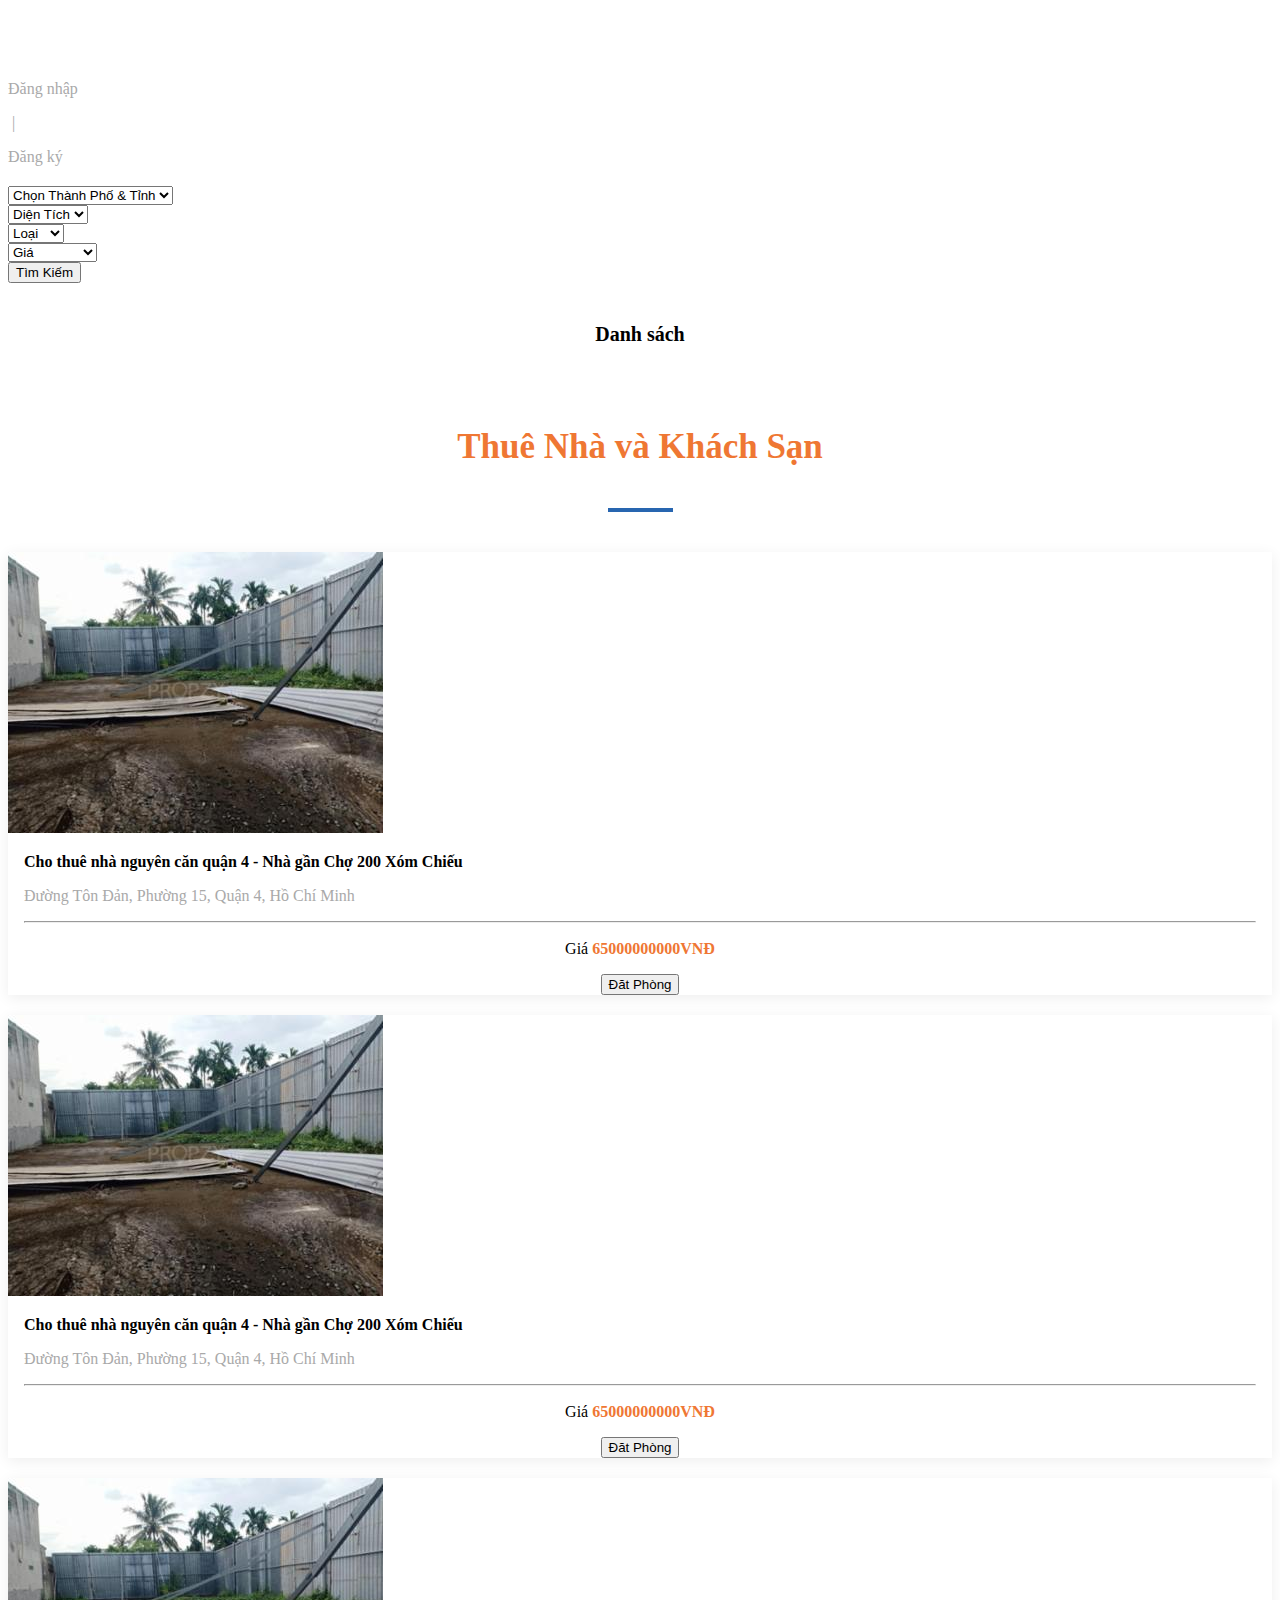
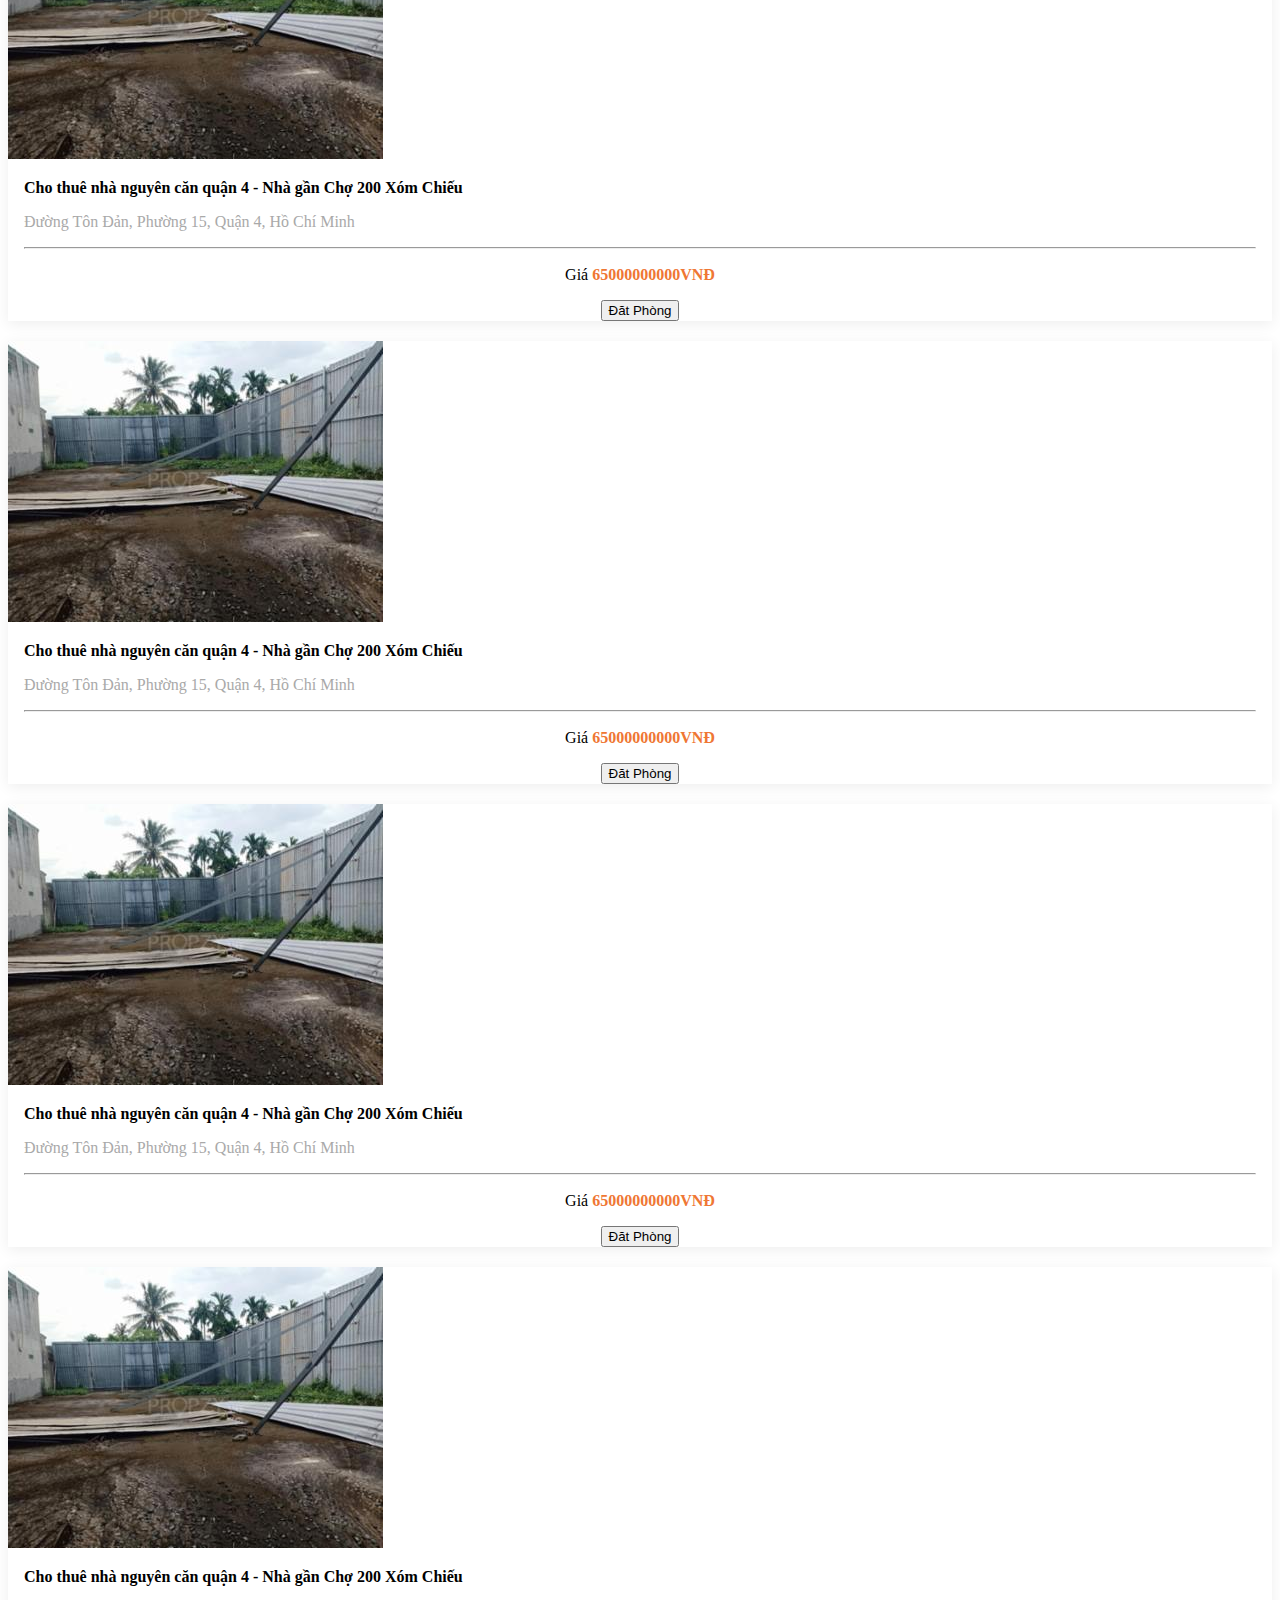
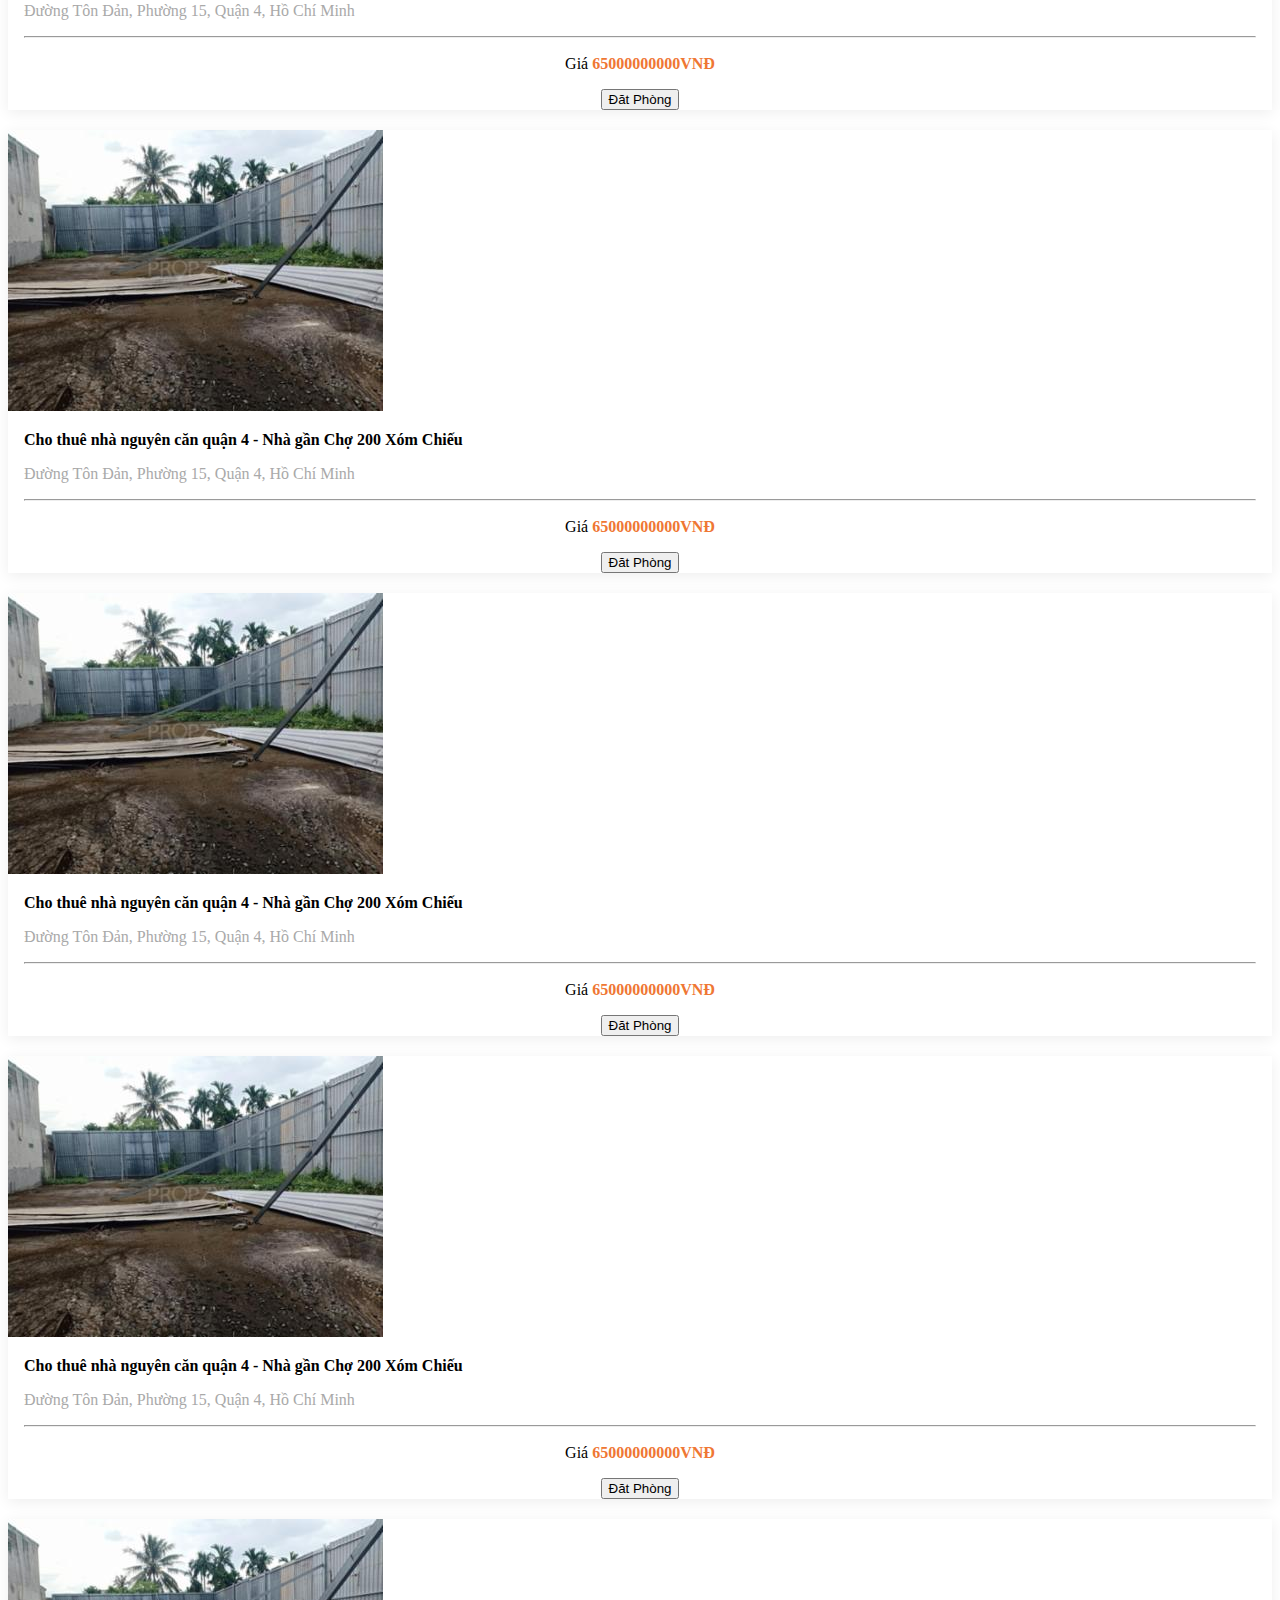
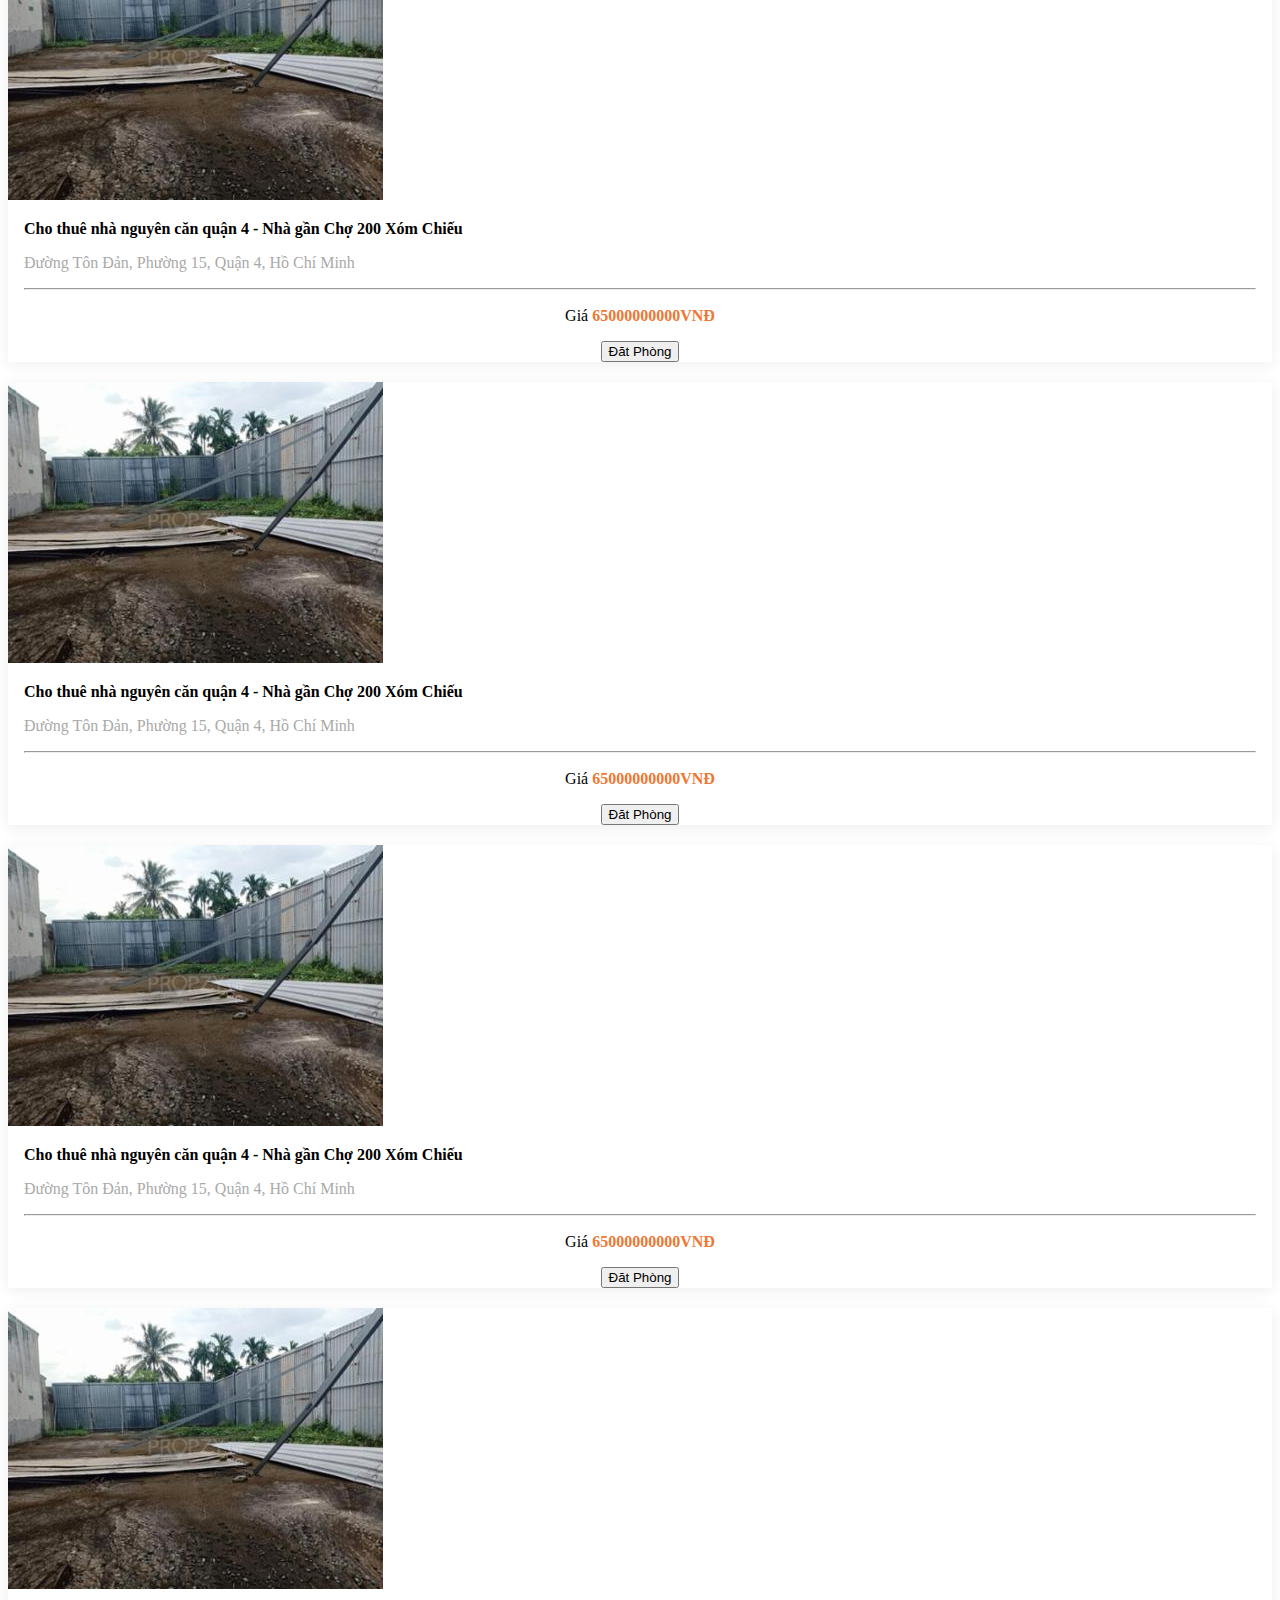
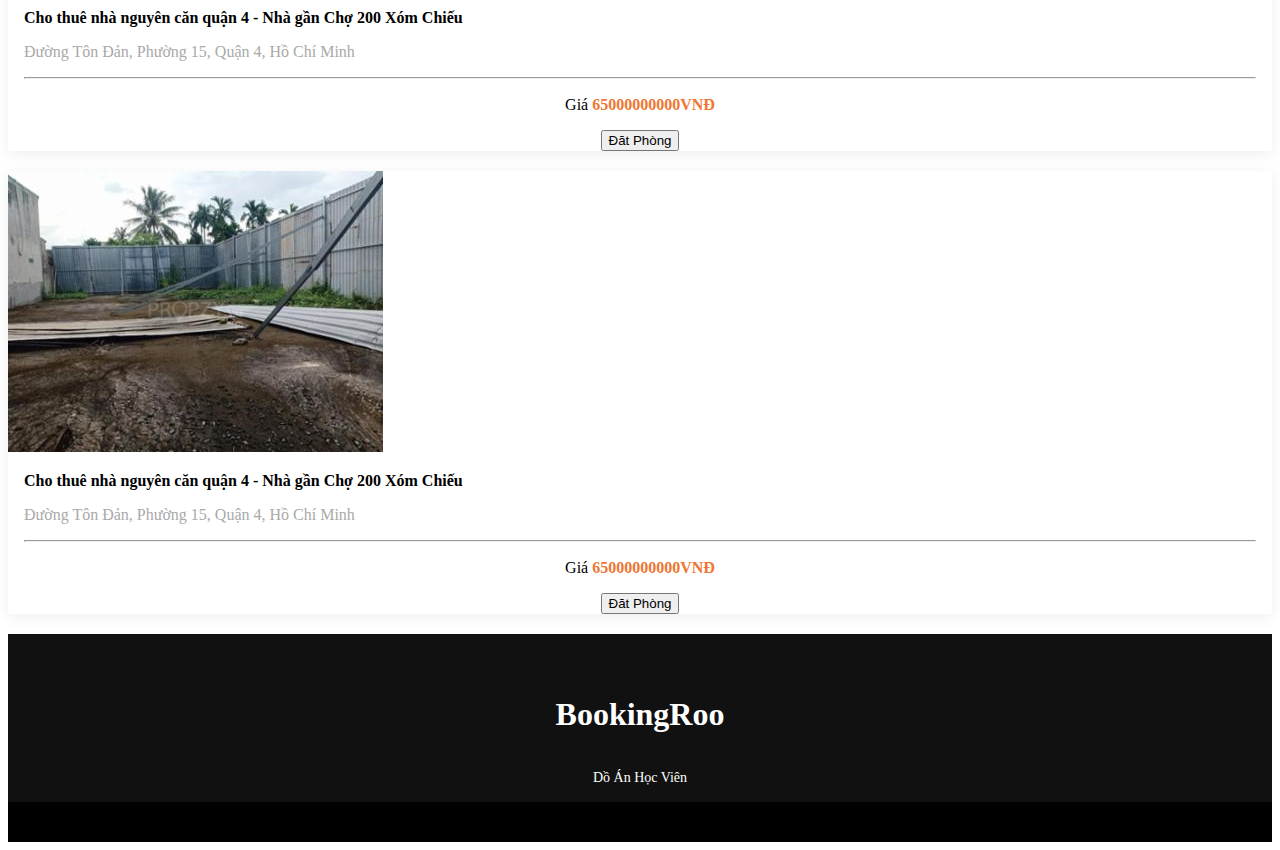
<file: index.html>
<!DOCTYPE html>

<html lang="en">
  <head>
    <meta charset="UTF-8" />
    <meta name="viewport" content="width=device-width, initial-scale=1.0" />
    <meta http-equiv="X-UA-Compatible" content="ie=edge" />
    <title>Laptrinh</title>
    <link
      href="https://cdn.jsdelivr.net/npm/bootstrap@5.0.0-beta3/dist/css/bootstrap.min.css"
      rel="stylesheet"
      integrity="sha384-eOJMYsd53ii+scO/bJGFsiCZc+5NDVN2yr8+0RDqr0Ql0h+rP48ckxlpbzKgwra6"
      crossorigin="anonymous"
    />
    <link rel="stylesheet" href="css/all.css" />
    <link rel="stylesheet" href="css/footer.css" />
    <link rel="stylesheet" href="css/stype.css" />
  </head>

  <body>
    <nav class="navbar navbar-light bg-dark">
      <div class="container-fluid">
        <a class="navbar-brand">
          <h1 class="h3 logo">BookingRoo</h1>
        </a>
        <div class="setion_menu d-flex">
          <a href="#">Đăng nhập </a>
          <p>&nbsp;|&nbsp;</p>
          <a href="#">Đăng ký </a>
        </div>
      </div>
    </nav>
    <div class="section-timkiem">
      <div class="container mt-2">
        <div class="row">
          <div class="col-3">
            <select class="form-select" aria-label="Default select example">
              <option selected>Chọn Thành Phố & Tỉnh</option>
              <option value="1">Hải Phòng</option>
              <option value="2">Hà Nội</option>
              <option value="3">TP.Hồ Chí Minh</option>
            </select>
          </div>
          <div class="col-2">
            <select class="form-select" aria-label="Default select example">
              <option selected>Diện Tích</option>
              <option value="1">1m2</option>
              <option value="2">46m2</option>
              <option value="3">7m2</option>
            </select>
          </div>
          <div class="col-2">
            <select class="form-select" aria-label="Default select example">
              <option selected>Loại</option>
              <option value="1">vip</option>
              <option value="2">46m2</option>
              <option value="3">7m2</option>
            </select>
          </div>
          <div class="col-3">
            <select class="form-select" aria-label="Default select example">
              <option selected>Giá</option>
              <option value="1">100000000</option>
              <option value="2">500000000</option>
              <option value="3">7m2</option>
            </select>
          </div>
          <div class="col-2">
            <button type="button" class="btn btn-primary">Tìm Kiếm</button>
          </div>
        </div>
      </div>
    </div>
    <div class="section_danhsach">
      <p>Danh sách</p>
      <h6>Thuê Nhà và Khách Sạn</h6>
    </div>
    <div class="section_hienthi mt20">
      <div class="container">
        <div class="row">
          <div class="col-4">
            <div class="phong">
              <div class="card">
                <img
                  src="img/listing_a368fd01162c45891101423b46c71c047759af9e5258dd3b80f0cee1df59ac31.jpg"
                  alt=""
                />
                <div class="tieude">
                  <a href="#"
                    ><strong>
                      Cho thuê nhà nguyên căn quận 4 - Nhà gần Chợ 200 Xóm Chiếu
                    </strong></a
                  >
                  <p>Đường Tôn Đản, Phường 15, Quận 4, Hồ Chí Minh</p>
                  <hr />
                </div>
                <div class="gia">
                  <p>Giá <strong>65000000000VNĐ</strong></p>
                  <button type="button" class="btn btn-outline-warning">
                    Đăt Phòng
                  </button>
                </div>
              </div>
            </div>
          </div>
          <div class="col-4">
            <div class="phong">
              <div class="card">
                <img
                  src="img/listing_a368fd01162c45891101423b46c71c047759af9e5258dd3b80f0cee1df59ac31.jpg"
                  alt=""
                />
                <div class="tieude">
                  <a href="#"
                    ><strong>
                      Cho thuê nhà nguyên căn quận 4 - Nhà gần Chợ 200 Xóm Chiếu
                    </strong></a
                  >
                  <p>Đường Tôn Đản, Phường 15, Quận 4, Hồ Chí Minh</p>
                  <hr />
                </div>
                <div class="gia">
                  <p>Giá <strong>65000000000VNĐ</strong></p>
                  <button type="button" class="btn btn-outline-warning">
                    Đăt Phòng
                  </button>
                </div>
              </div>
            </div>
          </div>
          <div class="col-4">
            <div class="phong">
              <div class="card">
                <img
                  src="img/listing_a368fd01162c45891101423b46c71c047759af9e5258dd3b80f0cee1df59ac31.jpg"
                  alt=""
                />
                <div class="tieude">
                  <a href="#"
                    ><strong>
                      Cho thuê nhà nguyên căn quận 4 - Nhà gần Chợ 200 Xóm Chiếu
                    </strong></a
                  >
                  <p>Đường Tôn Đản, Phường 15, Quận 4, Hồ Chí Minh</p>
                  <hr />
                </div>
                <div class="gia">
                  <p>Giá <strong>65000000000VNĐ</strong></p>
                  <button type="button" class="btn btn-outline-warning">
                    Đăt Phòng
                  </button>
                </div>
              </div>
            </div>
          </div>
          <div class="col-4">
            <div class="phong">
              <div class="card">
                <img
                  src="img/listing_a368fd01162c45891101423b46c71c047759af9e5258dd3b80f0cee1df59ac31.jpg"
                  alt=""
                />
                <div class="tieude">
                  <a href="#"
                    ><strong>
                      Cho thuê nhà nguyên căn quận 4 - Nhà gần Chợ 200 Xóm Chiếu
                    </strong></a
                  >
                  <p>Đường Tôn Đản, Phường 15, Quận 4, Hồ Chí Minh</p>
                  <hr />
                </div>
                <div class="gia">
                  <p>Giá <strong>65000000000VNĐ</strong></p>
                  <button type="button" class="btn btn-outline-warning">
                    Đăt Phòng
                  </button>
                </div>
              </div>
            </div>
          </div>
          <div class="col-4">
            <div class="phong">
              <div class="card">
                <img
                  src="img/listing_a368fd01162c45891101423b46c71c047759af9e5258dd3b80f0cee1df59ac31.jpg"
                  alt=""
                />
                <div class="tieude">
                  <a href="#"
                    ><strong>
                      Cho thuê nhà nguyên căn quận 4 - Nhà gần Chợ 200 Xóm Chiếu
                    </strong></a
                  >
                  <p>Đường Tôn Đản, Phường 15, Quận 4, Hồ Chí Minh</p>
                  <hr />
                </div>
                <div class="gia">
                  <p>Giá <strong>65000000000VNĐ</strong></p>
                  <button type="button" class="btn btn-outline-warning">
                    Đăt Phòng
                  </button>
                </div>
              </div>
            </div>
          </div>
          <div class="col-4">
            <div class="phong">
              <div class="card">
                <img
                  src="img/listing_a368fd01162c45891101423b46c71c047759af9e5258dd3b80f0cee1df59ac31.jpg"
                  alt=""
                />
                <div class="tieude">
                  <a href="#"
                    ><strong>
                      Cho thuê nhà nguyên căn quận 4 - Nhà gần Chợ 200 Xóm Chiếu
                    </strong></a
                  >
                  <p>Đường Tôn Đản, Phường 15, Quận 4, Hồ Chí Minh</p>
                  <hr />
                </div>
                <div class="gia">
                  <p>Giá <strong>65000000000VNĐ</strong></p>
                  <button type="button" class="btn btn-outline-warning">
                    Đăt Phòng
                  </button>
                </div>
              </div>
            </div>
          </div>
          <div class="col-4">
            <div class="phong">
              <div class="card">
                <img
                  src="img/listing_a368fd01162c45891101423b46c71c047759af9e5258dd3b80f0cee1df59ac31.jpg"
                  alt=""
                />
                <div class="tieude">
                  <a href="#"
                    ><strong>
                      Cho thuê nhà nguyên căn quận 4 - Nhà gần Chợ 200 Xóm Chiếu
                    </strong></a
                  >
                  <p>Đường Tôn Đản, Phường 15, Quận 4, Hồ Chí Minh</p>
                  <hr />
                </div>
                <div class="gia">
                  <p>Giá <strong>65000000000VNĐ</strong></p>
                  <button type="button" class="btn btn-outline-warning">
                    Đăt Phòng
                  </button>
                </div>
              </div>
            </div>
          </div>
          <div class="col-4">
            <div class="phong">
              <div class="card">
                <img
                  src="img/listing_a368fd01162c45891101423b46c71c047759af9e5258dd3b80f0cee1df59ac31.jpg"
                  alt=""
                />
                <div class="tieude">
                  <a href="#"
                    ><strong>
                      Cho thuê nhà nguyên căn quận 4 - Nhà gần Chợ 200 Xóm Chiếu
                    </strong></a
                  >
                  <p>Đường Tôn Đản, Phường 15, Quận 4, Hồ Chí Minh</p>
                  <hr />
                </div>
                <div class="gia">
                  <p>Giá <strong>65000000000VNĐ</strong></p>
                  <button type="button" class="btn btn-outline-warning">
                    Đăt Phòng
                  </button>
                </div>
              </div>
            </div>
          </div>
          <div class="col-4">
            <div class="phong">
              <div class="card">
                <img
                  src="img/listing_a368fd01162c45891101423b46c71c047759af9e5258dd3b80f0cee1df59ac31.jpg"
                  alt=""
                />
                <div class="tieude">
                  <a href="#"
                    ><strong>
                      Cho thuê nhà nguyên căn quận 4 - Nhà gần Chợ 200 Xóm Chiếu
                    </strong></a
                  >
                  <p>Đường Tôn Đản, Phường 15, Quận 4, Hồ Chí Minh</p>
                  <hr />
                </div>
                <div class="gia">
                  <p>Giá <strong>65000000000VNĐ</strong></p>
                  <button type="button" class="btn btn-outline-warning">
                    Đăt Phòng
                  </button>
                </div>
              </div>
            </div>
          </div>
          <div class="col-4">
            <div class="phong">
              <div class="card">
                <img
                  src="img/listing_a368fd01162c45891101423b46c71c047759af9e5258dd3b80f0cee1df59ac31.jpg"
                  alt=""
                />
                <div class="tieude">
                  <a href="#"
                    ><strong>
                      Cho thuê nhà nguyên căn quận 4 - Nhà gần Chợ 200 Xóm Chiếu
                    </strong></a
                  >
                  <p>Đường Tôn Đản, Phường 15, Quận 4, Hồ Chí Minh</p>
                  <hr />
                </div>
                <div class="gia">
                  <p>Giá <strong>65000000000VNĐ</strong></p>
                  <button type="button" class="btn btn-outline-warning">
                    Đăt Phòng
                  </button>
                </div>
              </div>
            </div>
          </div>
          <div class="col-4">
            <div class="phong">
              <div class="card">
                <img
                  src="img/listing_a368fd01162c45891101423b46c71c047759af9e5258dd3b80f0cee1df59ac31.jpg"
                  alt=""
                />
                <div class="tieude">
                  <a href="#"
                    ><strong>
                      Cho thuê nhà nguyên căn quận 4 - Nhà gần Chợ 200 Xóm Chiếu
                    </strong></a
                  >
                  <p>Đường Tôn Đản, Phường 15, Quận 4, Hồ Chí Minh</p>
                  <hr />
                </div>
                <div class="gia">
                  <p>Giá <strong>65000000000VNĐ</strong></p>
                  <button type="button" class="btn btn-outline-warning">
                    Đăt Phòng
                  </button>
                </div>
              </div>
            </div>
          </div>
          <div class="col-4">
            <div class="phong">
              <div class="card">
                <img
                  src="img/listing_a368fd01162c45891101423b46c71c047759af9e5258dd3b80f0cee1df59ac31.jpg"
                  alt=""
                />
                <div class="tieude">
                  <a href="#"
                    ><strong>
                      Cho thuê nhà nguyên căn quận 4 - Nhà gần Chợ 200 Xóm Chiếu
                    </strong></a
                  >
                  <p>Đường Tôn Đản, Phường 15, Quận 4, Hồ Chí Minh</p>
                  <hr />
                </div>
                <div class="gia">
                  <p>Giá <strong>65000000000VNĐ</strong></p>
                  <button type="button" class="btn btn-outline-warning">
                    Đăt Phòng
                  </button>
                </div>
              </div>
            </div>
          </div>
          <div class="col-4">
            <div class="phong">
              <div class="card">
                <img
                  src="img/listing_a368fd01162c45891101423b46c71c047759af9e5258dd3b80f0cee1df59ac31.jpg"
                  alt=""
                />
                <div class="tieude">
                  <a href="#"
                    ><strong>
                      Cho thuê nhà nguyên căn quận 4 - Nhà gần Chợ 200 Xóm Chiếu
                    </strong></a
                  >
                  <p>Đường Tôn Đản, Phường 15, Quận 4, Hồ Chí Minh</p>
                  <hr />
                </div>
                <div class="gia">
                  <p>Giá <strong>65000000000VNĐ</strong></p>
                  <button type="button" class="btn btn-outline-warning">
                    Đăt Phòng
                  </button>
                </div>
              </div>
            </div>
          </div>
          <div class="col-4">
            <div class="phong">
              <div class="card">
                <img
                  src="img/listing_a368fd01162c45891101423b46c71c047759af9e5258dd3b80f0cee1df59ac31.jpg"
                  alt=""
                />
                <div class="tieude">
                  <a href="#"
                    ><strong>
                      Cho thuê nhà nguyên căn quận 4 - Nhà gần Chợ 200 Xóm Chiếu
                    </strong></a
                  >
                  <p>Đường Tôn Đản, Phường 15, Quận 4, Hồ Chí Minh</p>
                  <hr />
                </div>
                <div class="gia">
                  <p>Giá <strong>65000000000VNĐ</strong></p>
                  <button type="button" class="btn btn-outline-warning">
                    Đăt Phòng
                  </button>
                </div>
              </div>
            </div>
          </div>
        </div>
      </div>
    </div>

    <footer>
      <div class="footer-content">
        <h1 class="h3 logo">BookingRoo</h1>
        <p>Dồ Án Học Viên</p>
      </div>
      <div class="footer-bottom"></div>
    </footer>

    <script
      src="https://cdn.jsdelivr.net/npm/bootstrap@5.0.0-beta3/dist/js/bootstrap.bundle.min.js"
      integrity="sha384-JEW9xMcG8R+pH31jmWH6WWP0WintQrMb4s7ZOdauHnUtxwoG2vI5DkLtS3qm9Ekf"
      crossorigin="anonymous"
    ></script>
    <script
      src="https://cdn.jsdelivr.net/npm/@popperjs/core@2.9.1/dist/umd/popper.min.js"
      integrity="sha384-SR1sx49pcuLnqZUnnPwx6FCym0wLsk5JZuNx2bPPENzswTNFaQU1RDvt3wT4gWFG"
      crossorigin="anonymous"
    ></script>
    <script
      src="https://cdn.jsdelivr.net/npm/bootstrap@5.0.0-beta3/dist/js/bootstrap.min.js"
      integrity="sha384-j0CNLUeiqtyaRmlzUHCPZ+Gy5fQu0dQ6eZ/xAww941Ai1SxSY+0EQqNXNE6DZiVc"
      crossorigin="anonymous"
    ></script>
  </body>
</html>
</file>
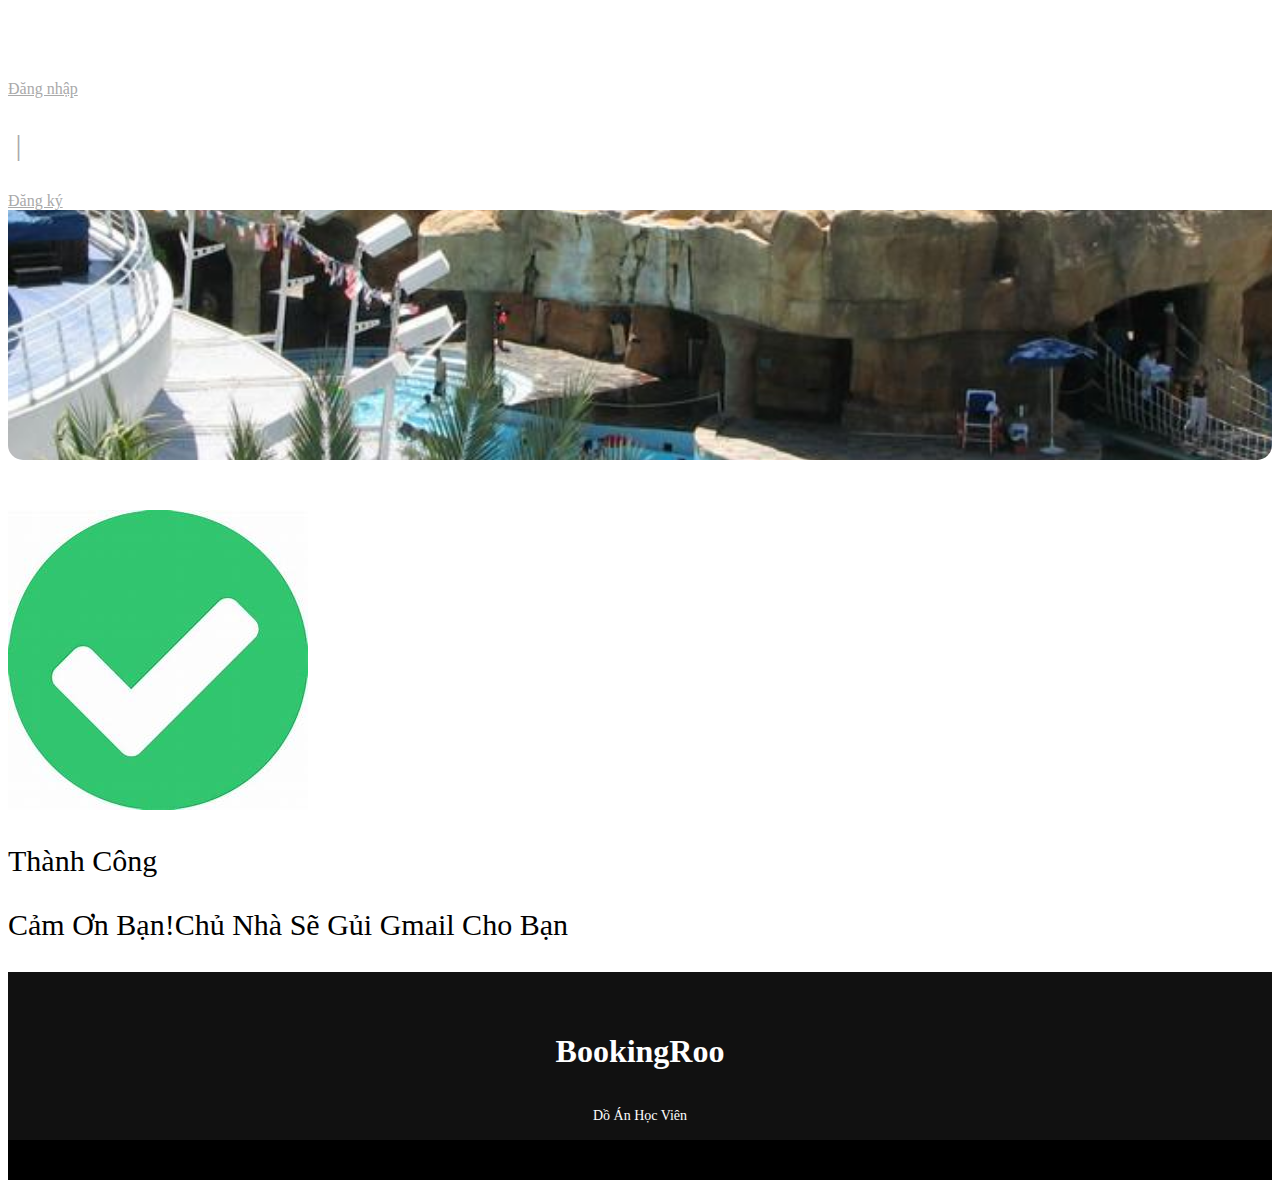
<file: 200.html>
<!DOCTYPE html>

<html lang="en">

<head>
  <meta charset="UTF-8">
  <meta name="viewport" content="width=device-width, initial-scale=1.0">
  <meta http-equiv="X-UA-Compatible" content="ie=edge">
  <title>Customer</title>
  <link href="https://cdn.jsdelivr.net/npm/bootstrap@5.0.0-beta3/dist/css/bootstrap.min.css" rel="stylesheet"
    integrity="sha384-eOJMYsd53ii+scO/bJGFsiCZc+5NDVN2yr8+0RDqr0Ql0h+rP48ckxlpbzKgwra6" crossorigin="anonymous">
  <link rel="stylesheet" href="css/all.css">
  <link rel="stylesheet" href="css/menu.css">
  <link rel="stylesheet" href="css/footer.css">
  <link rel="stylesheet" href="css/Status.css">
</head>

<body>
  <!-- phần nemu
      các file css liên kết vs menu
       +menu.css 
  
  -->
  <nav class="navbar navbar-light bg-dark">
    <div class="container-fluid">
      <a class="navbar-brand">
        <h1 class="h3 logo">BookingRoo</h1>
      </a>
      <div class="list_menu d-flex">
        <a href="#">Đăng nhập </a>
        <p>&nbsp;|&nbsp;</p>
        <a href="#">Đăng ký </a>
      </div>
    </div>
  </nav>
  <!-- phần silder 
       Các file css liên kết vs silder 
        Customer.ss 
  
  -->
  <div class="section_silder">
   
      <div class="section_silder_background">
        <img src="img/40888968.jpg" alt="">


      
   
    </div>


  </div>
  <!-- phần Thông Tin khách hàng 
       Các file css liên kết vs Customer/css
        Oder.css 
  
  -->
     <div class="section_content">
       <div class="container">
       
          <div class="row">
          <div class="col-2 m-auto">
            <img src="img/th (1).jpg" class="w-100" alt="">

          </div>
          
       
          


       </div>
       <div class="row">
        <div class="col-2 m-auto">
          <p>Thành Công</p>

        </div>
        
     
        


     </div>
     <div class="row">
      <div class="col-7 m-auto">
        <p>Cảm Ơn Bạn!Chủ Nhà Sẽ Gủi Gmail Cho Bạn </p>

      </div>
      
   
      


   </div>

     </div>
     </div>
  
      <!-- phần footer
       Các file css liên kết vs footer
        footer.ss 
  
  --><footer>
         <div class="footer-content">
            <h1 class="h3 logo">BookingRoo</h1>
            <p>Dồ Án Học Viên</p>
          
         </div>
         <div class="footer-bottom">
            
         </div>
      </footer>






    <script src="https://cdn.jsdelivr.net/npm/bootstrap@5.0.0-beta3/dist/js/bootstrap.bundle.min.js"
      integrity="sha384-JEW9xMcG8R+pH31jmWH6WWP0WintQrMb4s7ZOdauHnUtxwoG2vI5DkLtS3qm9Ekf"
      crossorigin="anonymous"></script>
    <script src="https://cdn.jsdelivr.net/npm/@popperjs/core@2.9.1/dist/umd/popper.min.js"
      integrity="sha384-SR1sx49pcuLnqZUnnPwx6FCym0wLsk5JZuNx2bPPENzswTNFaQU1RDvt3wT4gWFG"
      crossorigin="anonymous"></script>
    <script src="https://cdn.jsdelivr.net/npm/bootstrap@5.0.0-beta3/dist/js/bootstrap.min.js"
      integrity="sha384-j0CNLUeiqtyaRmlzUHCPZ+Gy5fQu0dQ6eZ/xAww941Ai1SxSY+0EQqNXNE6DZiVc"
      crossorigin="anonymous"></script>
</body>

</html>
</file>
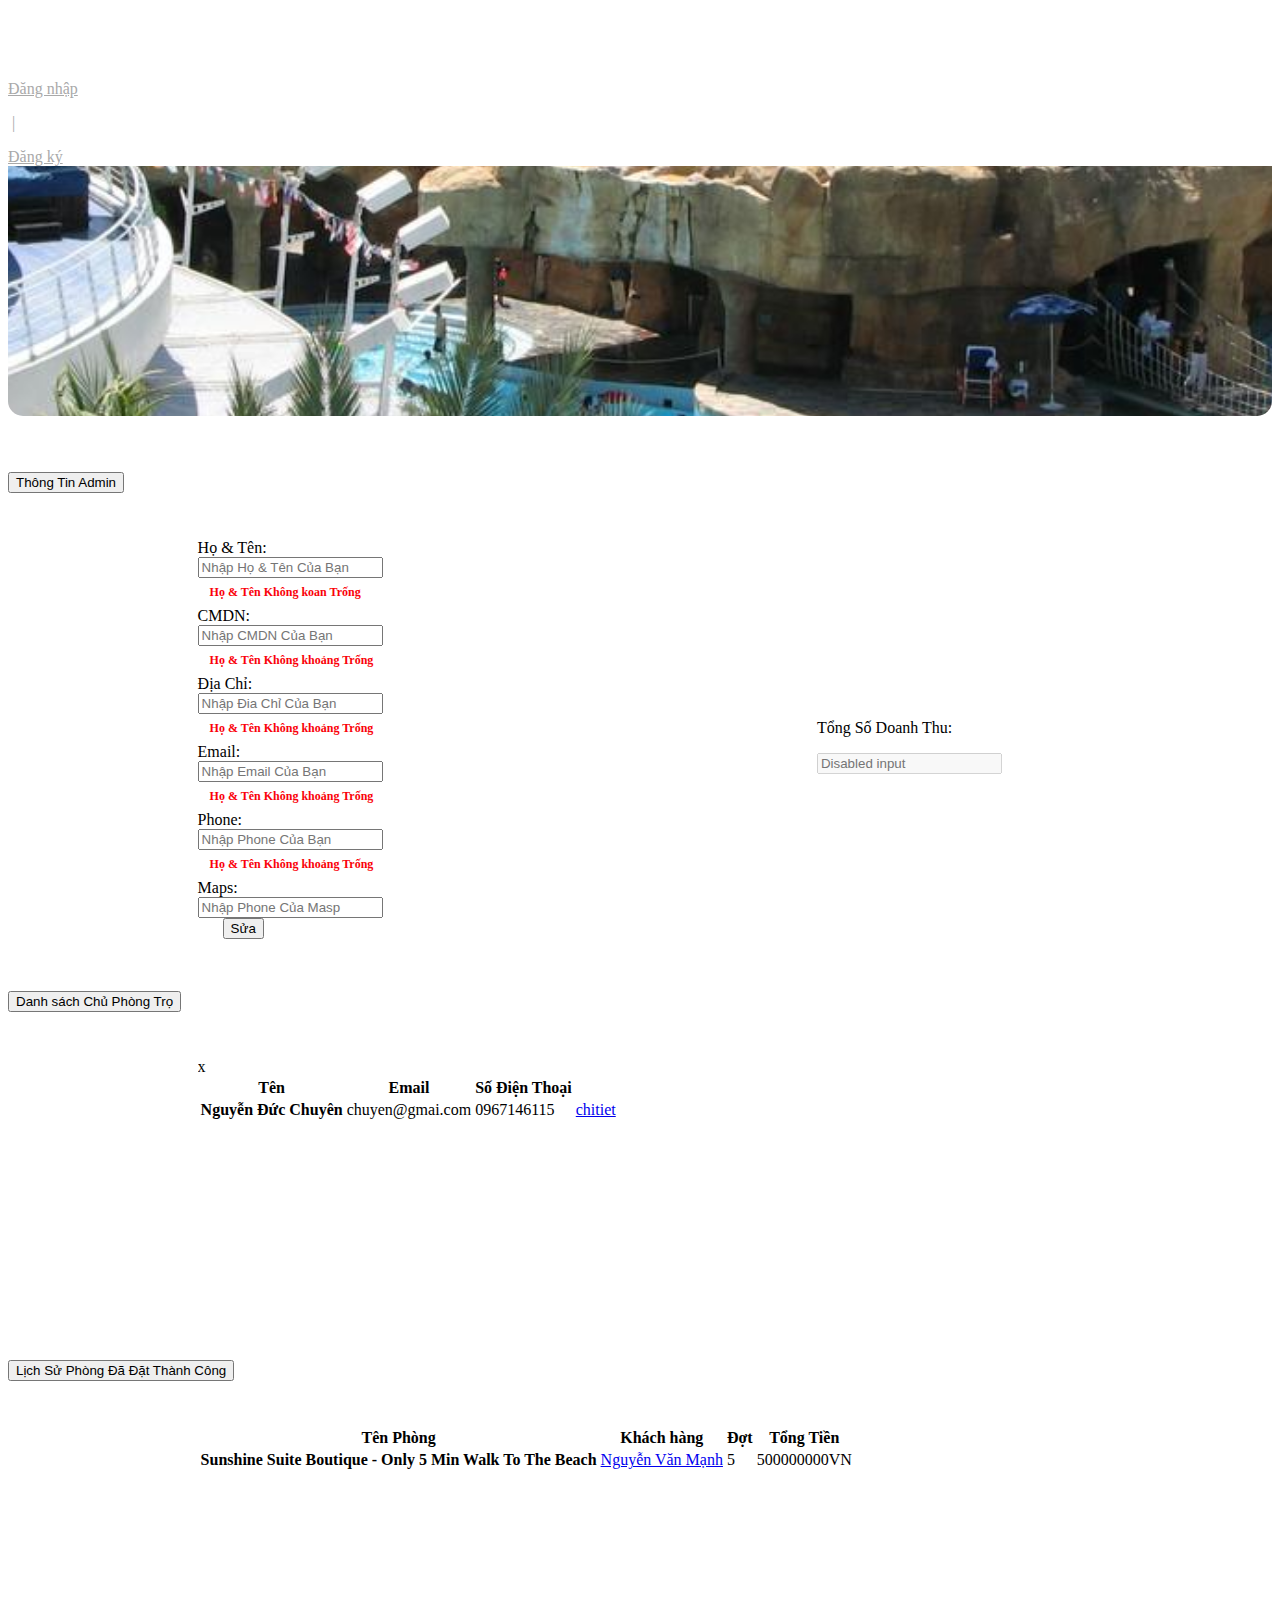
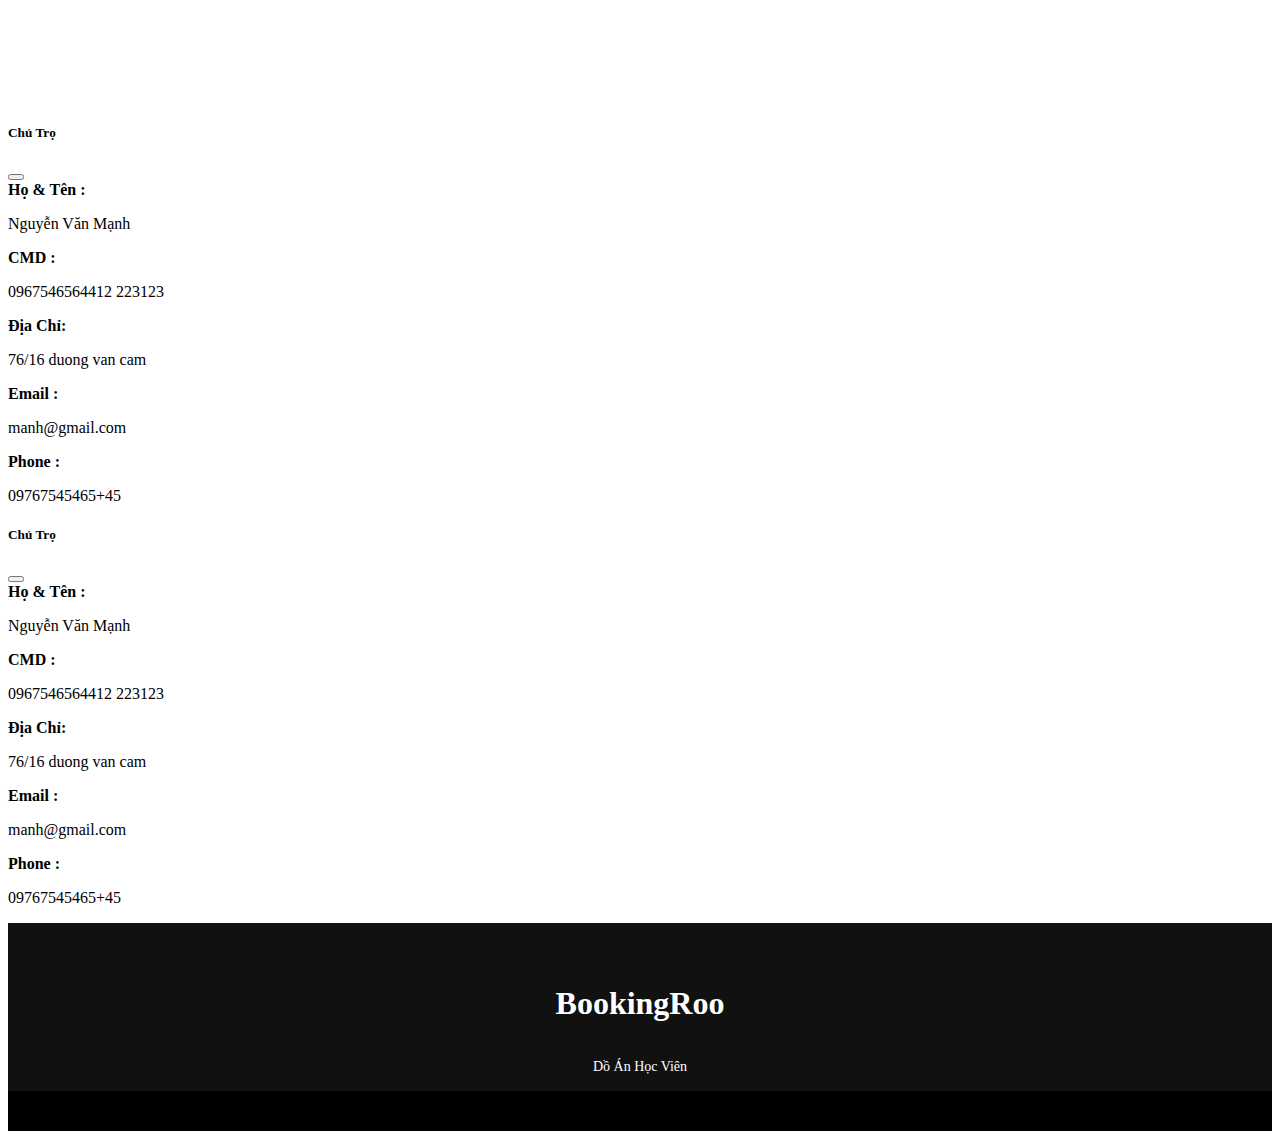
<file: Admin.html>
<!DOCTYPE html>
<html lang="en">
   <head>
      <meta charset="UTF-8">
      <meta name="viewport" content="width=device-width, initial-scale=1.0">
      <meta http-equiv="X-UA-Compatible" content="ie=edge">
      <title>Host</title>
      <link href="https://cdn.jsdelivr.net/npm/bootstrap@5.0.0-beta3/dist/css/bootstrap.min.css" rel="stylesheet"
         integrity="sha384-eOJMYsd53ii+scO/bJGFsiCZc+5NDVN2yr8+0RDqr0Ql0h+rP48ckxlpbzKgwra6" crossorigin="anonymous">
      <link rel="stylesheet" href="css/all.css">
      <link rel="stylesheet" href="css/menu.css">
      <link rel="stylesheet" href="css/footer.css">
      <link rel="stylesheet" href="css/Customer.css">
   </head>
   <body>
      <!-- phần nemu
         các file css liên kết vs menu
          +menu.css 
         
         -->
      <nav class="navbar navbar-light bg-dark">
         <div class="container-fluid">
            <a class="navbar-brand">
               <h1 class="h3 logo">BookingRoo</h1>
            </a>
            <div class="list_menu d-flex">
               <a href="#">Đăng nhập </a>
               <p>&nbsp;|&nbsp;</p>
               <a href="#">Đăng ký </a>
            </div>
         </div>
      </nav>
      <!-- phần silder 
         Các file css liên kết vs silder 
          Host.css 
         
         -->
      <div class="section_silder">
        
            <div class="section_silder_background">
               <img src="img/40888968.jpg" alt="">
          
            
         </div>
      </div>
      <!-- phần Thông Tin khách hàng 
         Các file css liên kết vs Customer/css
          host.css 
         
         -->
      <div class="section_content">
      <div class="container">
         <div class="section_content_customer">
            <div class="accordion accordion-flush" id="accordionFlushExample">
               <div class="saccordion-item">
                  <h2 class="accordion-header" id="flush-headingOne">
                     <button class="accordion-button collapsed" type="button" data-bs-toggle="collapse"
                        data-bs-target="#flush-collapseOne" aria-expanded="false" aria-controls="flush-collapseOne">
                     Thông Tin Admin
                     </button>
                  </h2>
                  <div id="flush-collapseOne" class="accordion-collapse collapse" aria-labelledby="flush-headingOne"
                     data-bs-parent="#accordionFlushExample">
                     <div class="item">
                        <div class="item_import">
                           <div class=" mb-3 row">
                              <label for="staticEmail" class="fw-bolder col-sm-3 col-form-label">Họ & Tên: </label>
                              <div class="col-sm-7">
                                 <input type="text" class="form-control" id="exampleFormControlInput1"
                                    placeholder="Nhập Họ & Tên Của Bạn">
                                 <p class="error ">Họ & Tên Không koan Trống </p>
                              </div>
                           </div>
                           <div class=" mb-3 row">
                              <label for="staticEmail" class="fw-bolder col-sm-3 col-form-label">CMDN: </label>
                              <div class="col-sm-7">
                                 <input type="text" class="form-control" id="exampleFormControlInput1"
                                    placeholder="Nhập CMDN Của Bạn ">
                                 <p class="error  ">Họ & Tên Không khoảng Trống </p>
                              </div>
                           </div>
                           <div class=" mb-3 row">
                              <label for="staticEmail" class="fw-bolder  col-sm-3 col-form-label">Địa Chỉ: </label>
                              <div class="col-sm-7">
                                 <input type="text" class="form-control" id="exampleFormControlInput1"
                                    placeholder="Nhập Đia Chỉ Của Bạn">
                                 <p class="error  ">Họ & Tên Không khoảng Trống </p>
                              </div>
                           </div>
                           <div class=" mb-3 row">
                              <label for="staticEmail" class="fw-bolder col-sm-3 col-form-label">Email: </label>
                              <div class="col-sm-7">
                                 <input type="email" class="form-control" id="exampleFormControlInput1"
                                    placeholder="Nhập Email Của Bạn">
                                 <p class="error  ">Họ & Tên Không khoảng Trống </p>
                              </div>
                           </div>
                           <div class=" mb-3 row">
                              <label for="staticEmail" class="fw-bolder col-sm-3 col-form-label">Phone: </label>
                              <div class="col-sm-7">
                                 <input type="text" class="form-control" id="exampleFormControlInput1"
                                    placeholder="Nhập Phone Của Bạn">
                                 <p class="error ">Họ & Tên Không khoảng Trống </p>
                              </div>
                           </div>
                           <div class=" mb-3 row">
                              <label for="staticEmail" class="fw-bolder col-sm-3 col-form-label">Maps: </label>
                              <div class="col-sm-7">
                                 <input type="text" class="form-control" id="exampleFormControlInput1"
                                    placeholder="Nhập Phone Của Masp">
                                 <div id="map"></div>
                              </div>
                           </div>
                           <div class=" mb-3 row">
                              <div class="col-sm-7 m-auto">
                                 <button type="button" class="btn btn-primary w-100 " style="margin-left: 25px;">Sửa</button>
                              </div>
                           </div>
                        </div>
                        <div>
                           <div>
                              <p>Tổng Số Doanh Thu:</p>
                              <input class="form-control" type="text" placeholder="Disabled input"
                                 aria-label="Disabled input example" disabled>
                           </div>
                        </div>
                     </div>
                  </div>
               </div>
               <div class="accordion-item">
                  <h2 class="accordion-header" id="flush-headingTwo">
                     <button class="accordion-button collapsed" type="button" data-bs-toggle="collapse"
                        data-bs-target="#flush-collapseTwo" aria-expanded="false" aria-controls="flush-collapseTwo">
                     Danh sách Chủ Phòng Trọ
                     </button>
                  </h2>
                  <div id="flush-collapseTwo" class="accordion-collapse collapse" aria-labelledby="flush-headingTwo"
                     data-bs-parent="#accordionFlushExample">
                     <div class="item">
                        <div class="w-100" style="overflow-y: scroll;
                           height: 250px;
                           ">
                           <table class="table">
                              <thead>
                                 <tr>
                                    <th scope="col">Tên</th>
                                    <th scope="col">Email</th>
                                    <th scope="col">Số Điện Thoại </th>
                                    <th scope="col"></th>

                                 </tr>
                              </thead>
                              <tbody>
                                 <tr>
                                    <th> Nguyễn Đức Chuyên</th>
                                
                                    <td>chuyen@gmai.com</td>
x                                    <td>0967146115</td>
                                    <td><a href="#" data-bs-toggle="modal" data-bs-target="#item1">
                                       chitiet
                                       </a>
                                    </td>
                                   
                                 </tr>
                              </tbody>
                           </table>
                        </div>
                     </div>
                  </div>
               </div>
               <div class="accordion-item">
                  <h2 class="accordion-header" id="flush-headingThree">
                     <button class="accordion-button collapsed" type="button" data-bs-toggle="collapse"
                        data-bs-target="#flush-collapseThree" aria-expanded="false" aria-controls="flush-collapseThree">
                     Lịch Sử Phòng Đã Đặt Thành Công
                     </button>
                  </h2>
                  <div id="flush-collapseThree" class="accordion-collapse collapse" aria-labelledby="flush-headingThree"
                     data-bs-parent="#accordionFlushExample">
                     <div class="item">
                        <div class="w-100" style="overflow-y: scroll;
                           height: 250px;
                           ">
                           <table class="table">
                              <thead>
                                 <tr>
                                    <th scope="col">Tên Phòng</th>
                                    <th scope="col">Khách hàng</th>
                                    <th scope="col">Đợt</th>
                                    <th scope="col">Tổng Tiền</th>
                                    <th scope="col"></th>
                                 </tr>
                              </thead>
                              <tbody>
                                 <tr>
                                    <th>Sunshine Suite Boutique - Only 5 Min Walk To The Beach</th>
                                    <td>
                                       <a href="#" data-bs-toggle="modal" data-bs-target="#item2">
                                       Nguyễn Văn Mạnh
                                       </a>
                                      
                                   
                                    </td>
                                    <td>5</td>
                                    <td>500000000VN</td>
                                 </tr>
                              </tbody>
                           </table>
                        </div>
                     </div>
                  </div>
               </div>
            </div>
         </div>
      </div>
      <!-- Danh sách Chủ Phòng Trọ-->
      <div class="modal fade" id="item1" tabindex="-1" aria-labelledby="exampleModalLabel"
         aria-hidden="true">
         <div class="modal-dialog">
            <div class="modal-content">
               <div class="modal-header">
                  <h5 class="modal-title" id="exampleModalLabel">Chủ Trọ</h5>
                  <button type="button" class="btn-close" data-bs-dismiss="modal"
                     aria-label="Close"></button>
               </div>
               <div class="modal-body">
                  <div class="row">
                    <div class="col-3"><strong>Họ & Tên :</strong></div>
                    <div class="col-7">
                       <p>Nguyễn Văn Mạnh</p>
                    </div>
                 </div>
                 <div class="row">
                    <div class="col-3"><strong>CMD :</strong></div>
                    <div class="col-7">
                       <p>0967546564412
                          223123
                       </p>
                    </div>
                 </div>
                 <div class="row">
                    <div class="col-3"><strong> Địa Chỉ:</strong></div>
                    <div class="col-7">
                       <p>76/16 duong van cam</p>
                    </div>
                 </div>
                 <div class="row">
                    <div class="col-3"><strong>Email :</strong></div>
                    <div class="col-7">
                       <p>manh@gmail.com</p>
                    </div>
                 </div>
                 <div class="row">
                  <div class="col-3"><strong>Phone :</strong></div>
                  <div class="col-7">
                     <p>09767545465+45</p>
                  </div>
               </div>
                  
               </div>
            </div>
         </div>
      </div>
      <!-- Modal      Danh sách Chủ Phòng Trọ -->
      <div class="modal fade" id="item2" tabindex="-1" aria-labelledby="exampleModalLabel" aria-hidden="true">
        <div class="modal-dialog">
           <div class="modal-content">
              <div class="modal-header">
                 <h5 class="modal-title" id="item_1">Chủ Trọ</h5>
                 <button type="button" class="btn-close" data-bs-dismiss="modal"
                    aria-label="Close"></button>
              </div>
              <div class="modal-body">
                 <div class="row">
                    <div class="col-3"><strong>Họ & Tên :</strong></div>
                    <div class="col-7">
                       <p>Nguyễn Văn Mạnh</p>
                    </div>
                 </div>
                 <div class="row">
                    <div class="col-3"><strong>CMD :</strong></div>
                    <div class="col-7">
                       <p>0967546564412
                          223123
                       </p>
                    </div>
                 </div>
                 <div class="row">
                    <div class="col-3"><strong> Địa Chỉ:</strong></div>
                    <div class="col-7">
                       <p>76/16 duong van cam</p>
                    </div>
                 </div>
                 <div class="row">
                    <div class="col-3"><strong>Email :</strong></div>
                    <div class="col-7">
                       <p>manh@gmail.com</p>
                    </div>
                 </div>
                 <div class="row">
                  <div class="col-3"><strong>Phone :</strong></div>
                  <div class="col-7">
                     <p>09767545465+45</p>
                  </div>
               </div>
              </div>
           </div>
        </div>
     </div>
      <!-- Footer
         
         -->
      <footer>
         <div class="footer-content">
            <h1 class="h3 logo">BookingRoo</h1>
            <p>Dồ Án Học Viên</p>
          
         </div>
         <div class="footer-bottom">
            
         </div>
      </footer>
      <script src="https://cdn.jsdelivr.net/npm/bootstrap@5.0.0-beta3/dist/js/bootstrap.bundle.min.js"
         integrity="sha384-JEW9xMcG8R+pH31jmWH6WWP0WintQrMb4s7ZOdauHnUtxwoG2vI5DkLtS3qm9Ekf"
         crossorigin="anonymous"></script>
      <script src="https://cdn.jsdelivr.net/npm/@popperjs/core@2.9.1/dist/umd/popper.min.js"
         integrity="sha384-SR1sx49pcuLnqZUnnPwx6FCym0wLsk5JZuNx2bPPENzswTNFaQU1RDvt3wT4gWFG"
         crossorigin="anonymous"></script>
      <script src="https://cdn.jsdelivr.net/npm/bootstrap@5.0.0-beta3/dist/js/bootstrap.min.js"
         integrity="sha384-j0CNLUeiqtyaRmlzUHCPZ+Gy5fQu0dQ6eZ/xAww941Ai1SxSY+0EQqNXNE6DZiVc"
         crossorigin="anonymous"></script>
     
   </body>
</html>
</file>
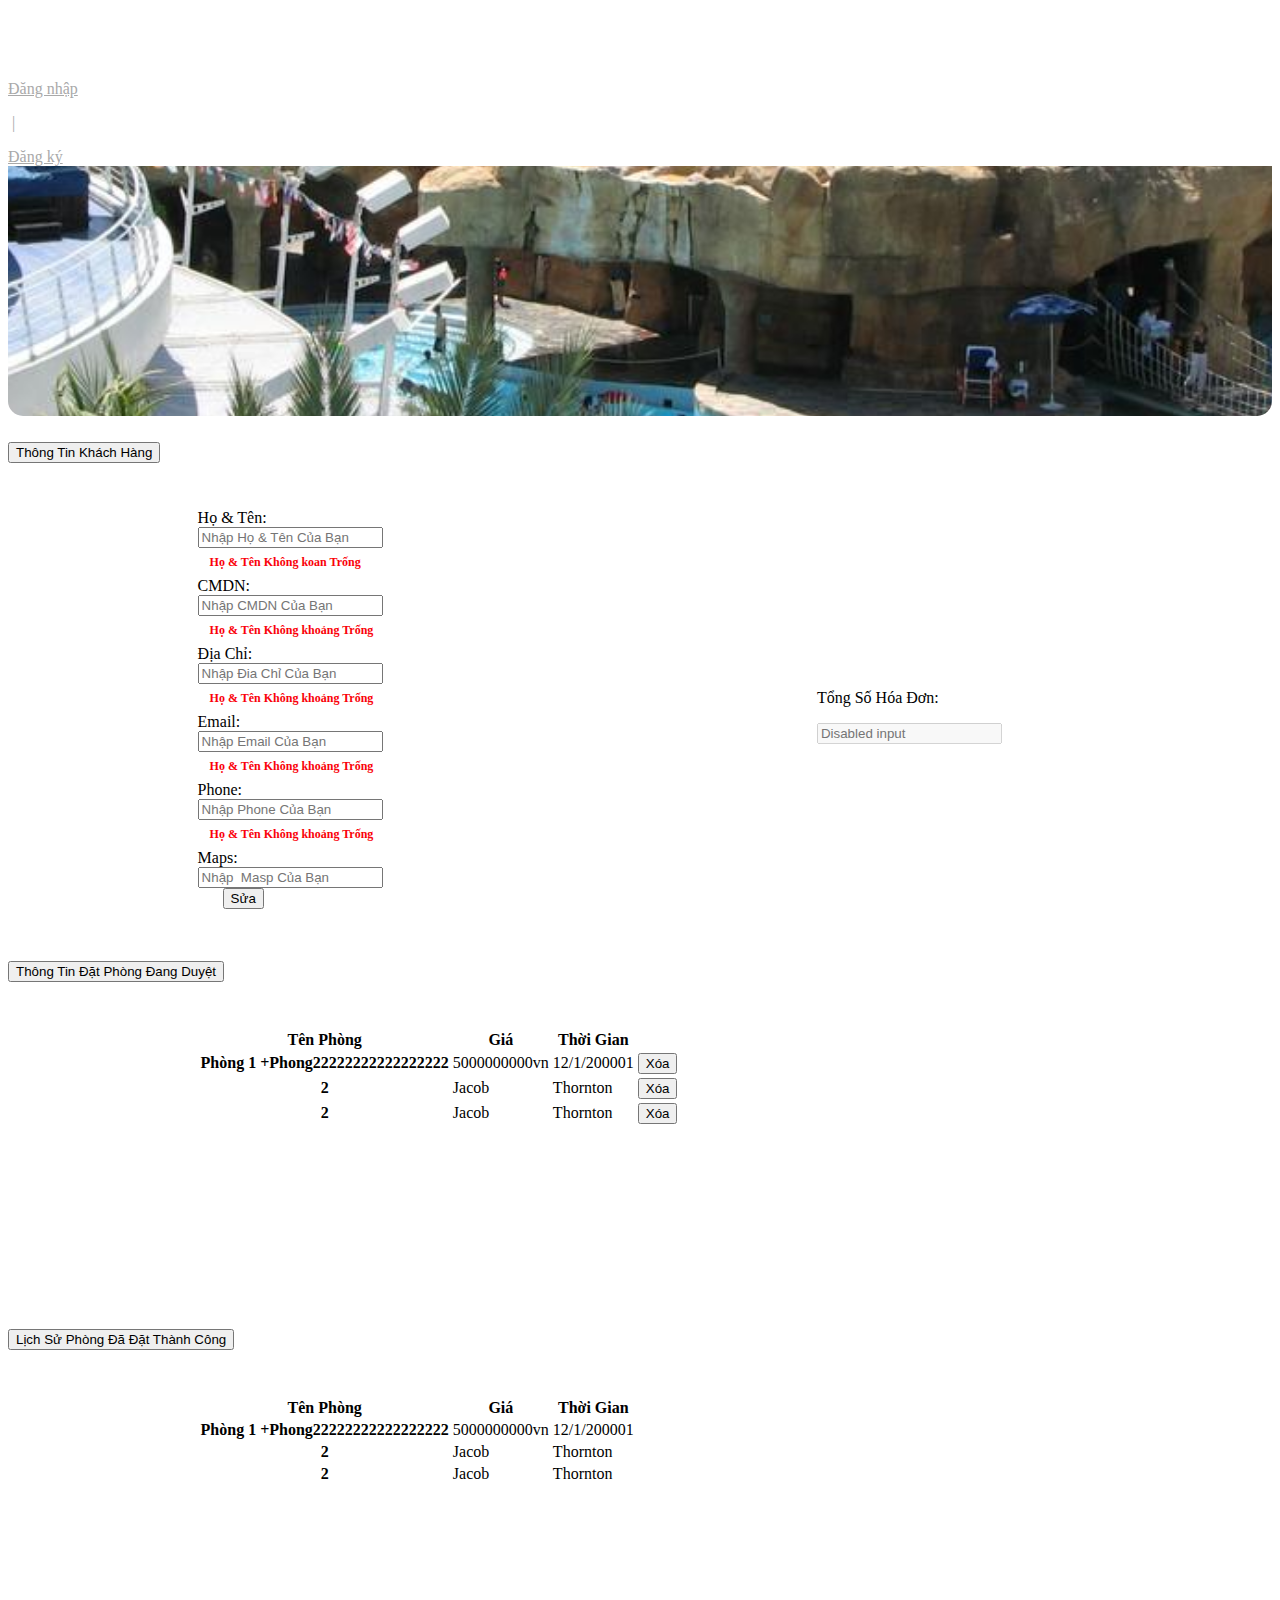
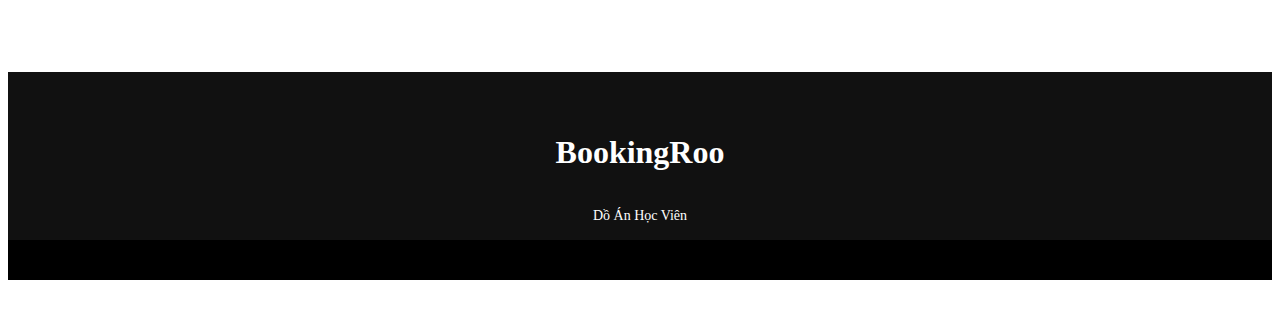
<file: Customer.html>
<!DOCTYPE html>

<html lang="en">

<head>
  <meta charset="UTF-8">
  <meta name="viewport" content="width=device-width, initial-scale=1.0">
  <meta http-equiv="X-UA-Compatible" content="ie=edge">
  <title>Customer</title>
  <link href="https://cdn.jsdelivr.net/npm/bootstrap@5.0.0-beta3/dist/css/bootstrap.min.css" rel="stylesheet"
    integrity="sha384-eOJMYsd53ii+scO/bJGFsiCZc+5NDVN2yr8+0RDqr0Ql0h+rP48ckxlpbzKgwra6" crossorigin="anonymous">
  <link rel="stylesheet" href="css/all.css">
  <link rel="stylesheet" href="css/menu.css">
  <link rel="stylesheet" href="css/footer.css">
  <link rel="stylesheet" href="css/Customer.css">
</head>

<body>
  <!-- phần nemu
      các file css liên kết vs menu
       +menu.css 
  
  -->
  <nav class="navbar navbar-light bg-dark">
    <div class="container-fluid">
      <a class="navbar-brand">
        <h1 class="h3 logo">BookingRoo</h1>
      </a>
      <div class="list_menu d-flex">
        <a href="#">Đăng nhập </a>
        <p>&nbsp;|&nbsp;</p>
        <a href="#">Đăng ký </a>
      </div>
    </div>
  </nav>
  <!-- phần silder 
       Các file css liên kết vs silder 
        Customer.ss 
  
  -->
  <div class="section_silder">
   
    <div class="section_silder_background">
      <img src="img/40888968.jpg" alt="">


    
 
  </div>

  <!-- phần Thông Tin khách hàng 
       Các file css liên kết vs Customer/css
        Customer.ss 
  
  -->
  <div class="section_content">
    <div class="container">
      <div class="section_content_customer">
        <div class="accordion accordion-flush" id="accordionFlushExample">
          <div class="saccordion-item">
            <h2 class="accordion-header" id="flush-headingOne">
              <button class="accordion-button collapsed" type="button" data-bs-toggle="collapse"
                data-bs-target="#flush-collapseOne" aria-expanded="false" aria-controls="flush-collapseOne">
                Thông Tin Khách Hàng
              </button>
            </h2>
            <div id="flush-collapseOne" class="accordion-collapse collapse" aria-labelledby="flush-headingOne"
              data-bs-parent="#accordionFlushExample">
              <div class="item">
                <div class="item_import">
                  <div class=" mb-3 row">
                    <label for="staticEmail" class="fw-bolder col-sm-3 col-form-label">Họ & Tên: </label>
                    <div class="col-sm-7">
                      <input type="text" class="form-control" id="exampleFormControlInput1"
                        placeholder="Nhập Họ & Tên Của Bạn">
                      <p class="error ">Họ & Tên Không koan Trống </p>

                    </div>
                  </div>
                  <div class=" mb-3 row">
                    <label for="staticEmail" class="fw-bolder col-sm-3 col-form-label">CMDN: </label>
                    <div class="col-sm-7">
                      <input type="text" class="form-control" id="exampleFormControlInput1"
                        placeholder="Nhập CMDN Của Bạn ">
                      <p class="error  ">Họ & Tên Không khoảng Trống </p>

                    </div>

                  </div>
                  <div class=" mb-3 row">
                    <label for="staticEmail" class="fw-bolder  col-sm-3 col-form-label">Địa Chỉ: </label>
                    <div class="col-sm-7">
                      <input type="text" class="form-control" id="exampleFormControlInput1"
                        placeholder="Nhập Đia Chỉ Của Bạn">
                      <p class="error  ">Họ & Tên Không khoảng Trống </p>

                    </div>
                  </div>
                  <div class=" mb-3 row">
                    <label for="staticEmail" class="fw-bolder col-sm-3 col-form-label">Email: </label>
                    <div class="col-sm-7">
                      <input type="email" class="form-control" id="exampleFormControlInput1"
                        placeholder="Nhập Email Của Bạn">
                      <p class="error  ">Họ & Tên Không khoảng Trống </p>


                    </div>
                  </div>
                  <div class=" mb-3 row">
                    <label for="staticEmail" class="fw-bolder col-sm-3 col-form-label">Phone: </label>
                    <div class="col-sm-7">
                      <input type="text" class="form-control" id="exampleFormControlInput1"
                        placeholder="Nhập Phone Của Bạn">
                      <p class="error ">Họ & Tên Không khoảng Trống </p>
                    </div>


                  </div>
                  <div class=" mb-3 row">
                    <label for="staticEmail" class="fw-bolder col-sm-3 col-form-label">Maps: </label>
                    <div class="col-sm-7">
                      <input type="text" class="form-control" id="exampleFormControlInput1"
                      placeholder="Nhập  Masp Của Bạn">
                      <div id="map"></div>

                    </div>


                  </div>
                  <div class=" mb-3 row">

                    <div class="col-sm-7 m-auto">
                      <button type="button" class="btn btn-primary w-100 " style="margin-left: 25px;">Sửa</button>
                    </div>

                  </div>




                </div>
                <div>
                  <div>
                    <p>Tổng Số Hóa Đơn:</p>
                    <input class="form-control" type="text" placeholder="Disabled input"
                      aria-label="Disabled input example" disabled>
                  </div>

                </div>

              </div>

            </div>

          </div>
          <div class="accordion-item">
            <h2 class="accordion-header" id="flush-headingTwo">
              <button class="accordion-button collapsed" type="button" data-bs-toggle="collapse"
                data-bs-target="#flush-collapseTwo" aria-expanded="false" aria-controls="flush-collapseTwo">
                Thông Tin Đặt Phòng Đang Duyệt
              </button>
            </h2>
            <div id="flush-collapseTwo" class="accordion-collapse collapse" aria-labelledby="flush-headingTwo"
              data-bs-parent="#accordionFlushExample">
              <div class="item">
                <div class="w-100" style="overflow-y: scroll;
                height: 250px;
            ">

                  <table class="table">
                    <thead>
                      <tr>
                        <th scope="col">Tên Phòng</th>
                        <th scope="col">Giá</th>
                        <th scope="col">Thời Gian</th>
                        <th scope="col"></th>

                      </tr>
                    </thead>
                    <tbody>
                      <tr>
                        <th>Phòng 1 +Phong22222222222222222</th>
                        <td>5000000000vn</td>
                        <td>12/1/200001</td>
                        <td><button type="button" class="btn btn-danger">Xóa</button></td>

                      </tr>
                      <tr>
                        <th scope="row">2</th>
                        <td>Jacob</td>
                        <td>Thornton</td>
                        <td><button type="button" class="btn btn-danger">Xóa</button></td>

                      </tr>
                      <tr>
                        <th scope="row">2</th>
                        <td>Jacob</td>
                        <td>Thornton</td>
                        <td><button type="button" class="btn btn-danger">Xóa</button></td>
                      </tr>
                    </tbody>
                  </table>
                </div>

              </div>
            </div>
          </div>
          <div class="accordion-item">
            <h2 class="accordion-header" id="flush-headingThree">
              <button class="accordion-button collapsed" type="button" data-bs-toggle="collapse"
                data-bs-target="#flush-collapseThree" aria-expanded="false" aria-controls="flush-collapseThree">
                Lịch Sử Phòng Đã Đặt Thành Công
              </button>
            </h2>
            <div id="flush-collapseThree" class="accordion-collapse collapse" aria-labelledby="flush-headingThree"
              data-bs-parent="#accordionFlushExample">
              <div class="item">
                <div class="w-100" style="overflow-y: scroll;
                height: 250px;
            ">

                  <table class="table">
                    <thead>
                      <tr>
                        <th scope="col">Tên Phòng</th>
                        <th scope="col">Giá</th>
                        <th scope="col">Thời Gian</th>


                      </tr>
                    </thead>
                    <tbody>
                      <tr>
                        <th>Phòng 1 +Phong22222222222222222</th>
                        <td>5000000000vn</td>
                        <td>12/1/200001</td>
                     

                      </tr>
                      <tr>
                        <th scope="row">2</th>
                        <td>Jacob</td>
                        <td>Thornton</td>

                      </tr>
                      <tr>
                        <th scope="row">2</th>
                        <td>Jacob</td>
                        <td>Thornton</td>
                    
                      </tr>
                    </tbody>
                  </table>
                </div>

              </div>
            </div>
          </div>


        </div>

      </div>

    </div>
      <!-- phần footer
       Các file css liên kết vs footer
        footer.ss 
  
  --><footer>
         <div class="footer-content">
            <h1 class="h3 logo">BookingRoo</h1>
            <p>Dồ Án Học Viên</p>
          
         </div>
         <div class="footer-bottom">
            
         </div>
      </footer>






    <script src="https://cdn.jsdelivr.net/npm/bootstrap@5.0.0-beta3/dist/js/bootstrap.bundle.min.js"
      integrity="sha384-JEW9xMcG8R+pH31jmWH6WWP0WintQrMb4s7ZOdauHnUtxwoG2vI5DkLtS3qm9Ekf"
      crossorigin="anonymous"></script>
    <script src="https://cdn.jsdelivr.net/npm/@popperjs/core@2.9.1/dist/umd/popper.min.js"
      integrity="sha384-SR1sx49pcuLnqZUnnPwx6FCym0wLsk5JZuNx2bPPENzswTNFaQU1RDvt3wT4gWFG"
      crossorigin="anonymous"></script>
    <script src="https://cdn.jsdelivr.net/npm/bootstrap@5.0.0-beta3/dist/js/bootstrap.min.js"
      integrity="sha384-j0CNLUeiqtyaRmlzUHCPZ+Gy5fQu0dQ6eZ/xAww941Ai1SxSY+0EQqNXNE6DZiVc"
      crossorigin="anonymous"></script>
</body>

</html>
</file>
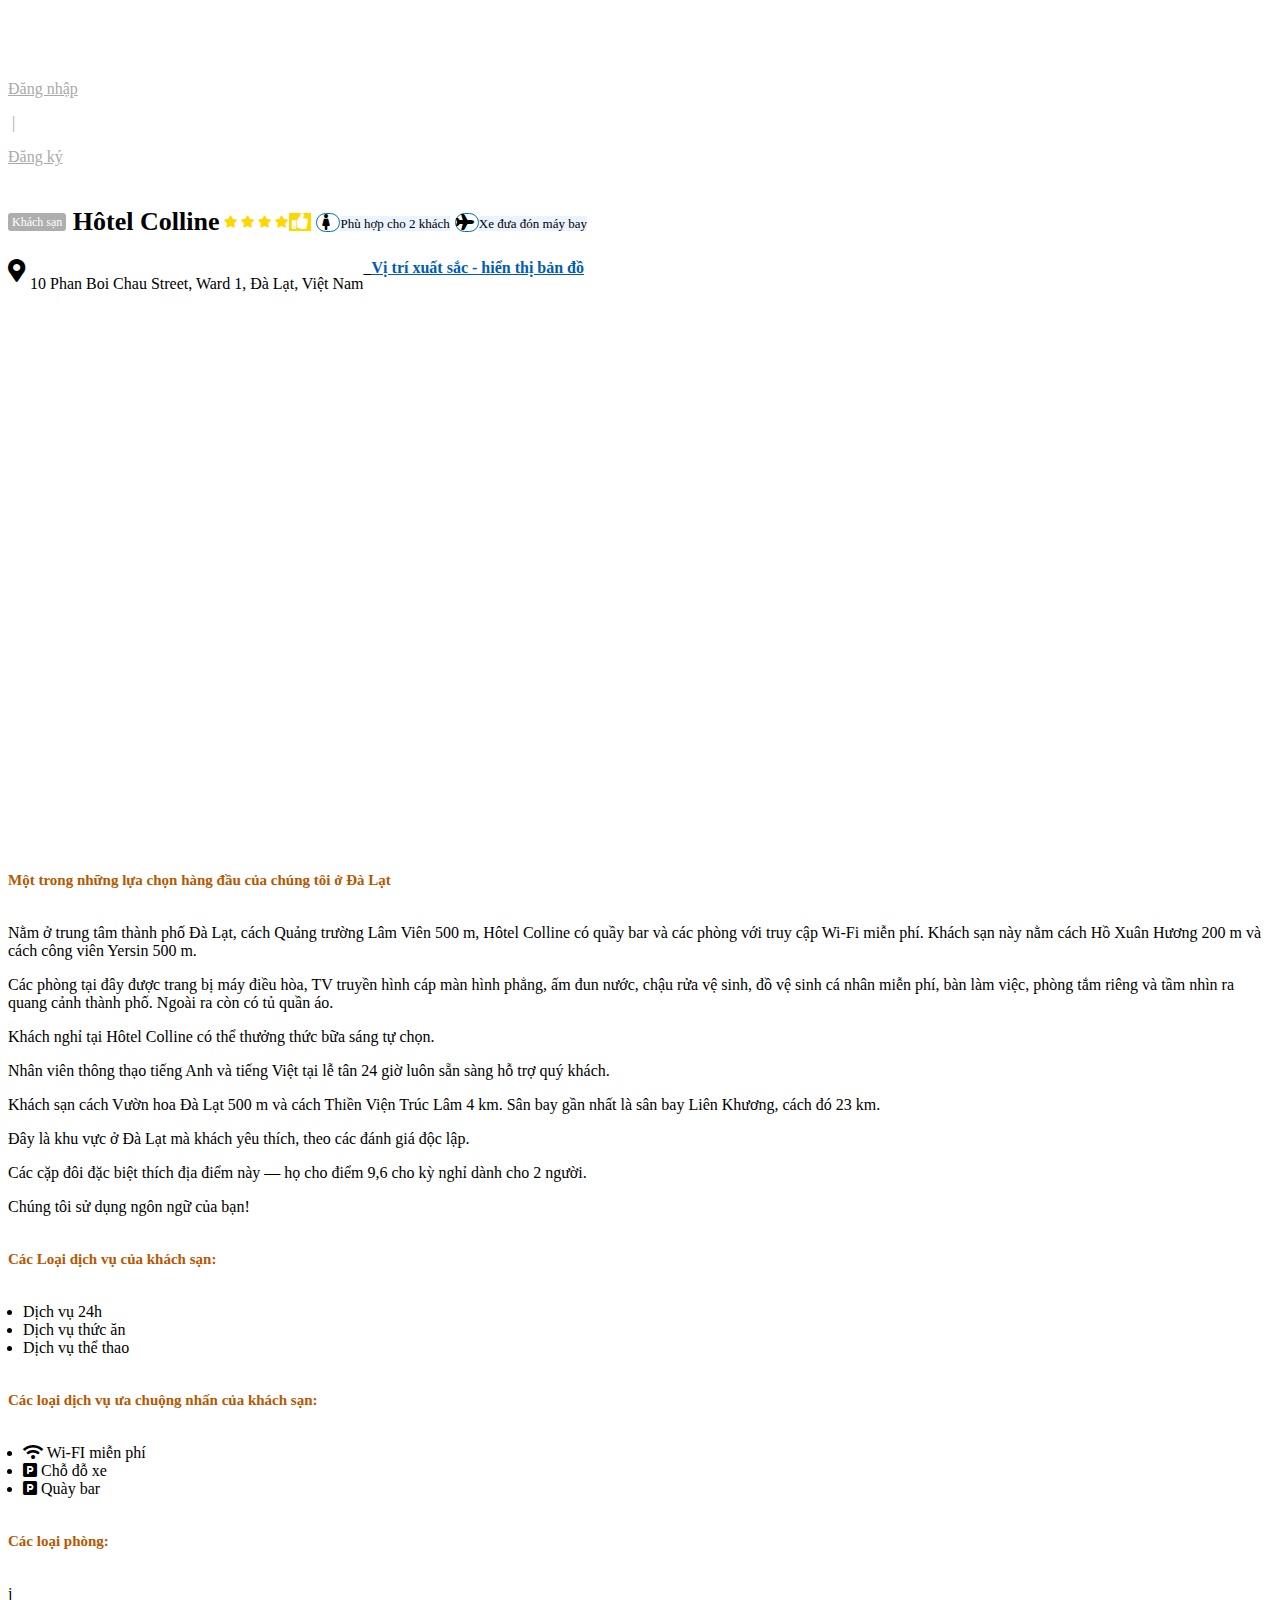
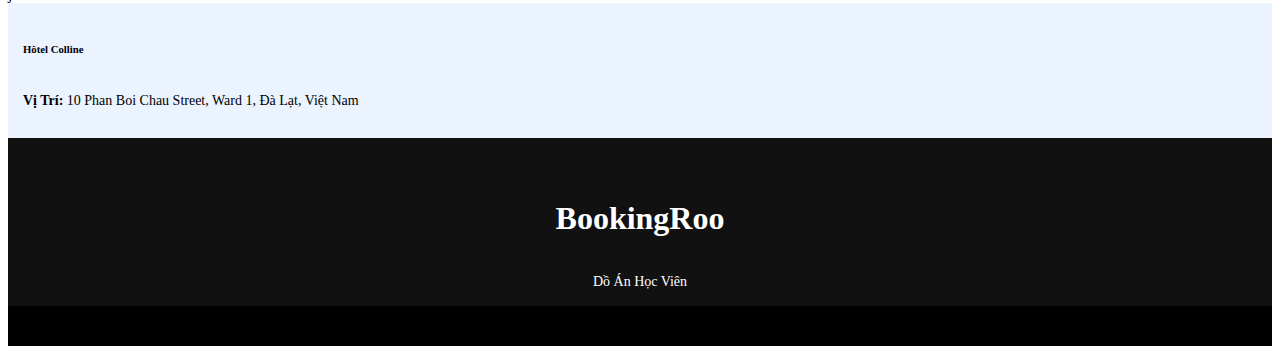
<file: Detail.html>
<!DOCTYPE html>

<html lang="en">

<head>
  <meta charset="UTF-8">
  <meta name="viewport" content="width=device-width, initial-scale=1.0">
  <meta http-equiv="X-UA-Compatible" content="ie=edge">
  <title>Laptrinh</title>
  <link href="https://cdn.jsdelivr.net/npm/bootstrap@5.0.0-beta3/dist/css/bootstrap.min.css" rel="stylesheet"
    integrity="sha384-eOJMYsd53ii+scO/bJGFsiCZc+5NDVN2yr8+0RDqr0Ql0h+rP48ckxlpbzKgwra6" crossorigin="anonymous">
    <link rel="stylesheet" href="css/all.css">
    <link rel="stylesheet" href="css/footer.css">
    <link rel="stylesheet" href="css/swiper-bundle.min.css">
    <link rel="stylesheet" href="css/slder.css">
    <link rel="stylesheet" href="css/conten.css">
    <link rel="stylesheet" href="css/menu.css">
 


</head>

<body>
  <nav class="navbar navbar-light bg-dark">
    <div class="container-fluid">
      <a class="navbar-brand">
        <h1 class="h3 logo">BookingRoo</h1>
      </a>
      <div class="list_menu d-flex">
        <a href="#">Đăng nhập </a>
        <p>&nbsp;|&nbsp;</p>
        <a href="#">Đăng ký </a>
      </div>
    </div>
  </nav>
  <div class="container">
    <div class="row">
      <div class="col-12">

   
  <div class="seton_tieude">
   <div class="container">
    <div class="section_name">
    
      <h2 class="hotel_name">
        <span class="hp_hotel">
          Khách sạn
        </span>
        Hôtel Colline

      </h2>
      <div class="star">
        <span><i class="fas fa-star"></i></span>
        <span><i class="fas fa-star"></i></span>
        <span><i class="fas fa-star"></i></span>
        <span><i class="fas fa-star"></i></span>

      </div>
      <div class="like">
        <i class="fas fa-thumbs-up"></i>
      </div>
      <div class="instrument">
        <span class="motorcycle">
          <i class="fas fa-female"></i>

        </span>
      <span class="peole">Phù hợp cho 2 khách</span>

      </div>
      <div class="instrument">
        <span class="motorcycle">
          <i class="fas fa-plane"></i>

        </span>
      <span class="peole">Xe đưa đón máy bay</span>

      </div>

   </div>

    <div class="section_maps">
      <i class="fas fa-map-marker-alt maps"></i>
      <p> 10 Phan Boi Chau Street, Ward 1, Đà Lạt, Việt Nam</p>_
      
      <a class="maps_nhan" data-bs-toggle="modal" href="#modal" role="button"> Vị trí xuất sắc - hiển thị bản đồ</a>
     
      </div>
    </div>
    </div>


 
  
   <div class="section_content">
     <div class="container">
       <div class="section_slider">
        <div class="swiper-container gallery-top">
          <div class="swiper-wrapper">
            <div class="swiper-slide" style="background-image:url(https://swiperjs.com/demos/images/nature-1.jpg)"></div>
            <div class="swiper-slide" style="background-image:url(https://swiperjs.com/demos/images/nature-2.jpg)"></div>
            <div class="swiper-slide" style="background-image:url(https://swiperjs.com/demos/images/nature-3.jpg)"></div>
            <div class="swiper-slide" style="background-image:url(https://swiperjs.com/demos/images/nature-4.jpg)"></div>
            <div class="swiper-slide" style="background-image:url(https://swiperjs.com/demos/images/nature-5.jpg)"></div>
            <div class="swiper-slide" style="background-image:url(https://swiperjs.com/demos/images/nature-6.jpg)"></div>
            <div class="swiper-slide" style="background-image:url(https://swiperjs.com/demos/images/nature-7.jpg)"></div>
            <div class="swiper-slide" style="background-image:url(https://swiperjs.com/demos/images/nature-8.jpg)"></div>
            <div class="swiper-slide" style="background-image:url(https://swiperjs.com/demos/images/nature-9.jpg)"></div>
            <div class="swiper-slide" style="background-image:url(https://swiperjs.com/demos/images/nature-10.jpg)"></div>
          </div>
          <!-- Add Arrows -->
          <div class="swiper-button-next swiper-button-white"></div>
          <div class="swiper-button-prev swiper-button-white"></div>
        </div>
        <div class="swiper-container gallery-thumbs">
          <div class="swiper-wrapper">
            <div class="swiper-slide" style="background-image:url(https://swiperjs.com/demos/images/nature-1.jpg)"></div>
            <div class="swiper-slide" style="background-image:url(https://swiperjs.com/demos/images/nature-2.jpg)"></div>
            <div class="swiper-slide" style="background-image:url(https://swiperjs.com/demos/images/nature-3.jpg)"></div>
            <div class="swiper-slide" style="background-image:url(https://swiperjs.com/demos/images/nature-4.jpg)"></div>
            <div class="swiper-slide" style="background-image:url(https://swiperjs.com/demos/images/nature-5.jpg)"></div>
            <div class="swiper-slide" style="background-image:url(https://swiperjs.com/demos/images/nature-6.jpg)"></div>
            <div class="swiper-slide" style="background-image:url(https://swiperjs.com/demos/images/nature-7.jpg)"></div>
            <div class="swiper-slide" style="background-image:url(https://swiperjs.com/demos/images/nature-8.jpg)"></div>
            <div class="swiper-slide" style="background-image:url(https://swiperjs.com/demos/images/nature-9.jpg)"></div>
            <div class="swiper-slide" style="background-image:url(https://swiperjs.com/demos/images/nature-10.jpg)"></div>
          </div>
        </div>

       </div>
       <div class="conten_chitiet">
         <div class="row">
           <div class="col-8">
             <div class="noidung">
               <div class="tieude_noidung">
                 <h6 class="tieude_noidung1">Một trong những lựa chọn hàng đầu của chúng tôi ở Đà Lạt</h6>
                 <p>Nằm ở trung tâm thành phố Đà Lạt, cách Quảng trường Lâm Viên 500 m, Hôtel Colline có quầy bar và các phòng với truy cập Wi-Fi miễn phí. Khách sạn này nằm cách Hồ Xuân Hương 200 m và cách công viên Yersin 500 m.</p>
                 <p>Các phòng tại đây được trang bị máy điều hòa, TV truyền hình cáp màn hình phẳng, ấm đun nước, chậu rửa vệ sinh, đồ vệ sinh cá nhân miễn phí, bàn làm việc, phòng tắm riêng và tầm nhìn ra quang cảnh thành phố. Ngoài ra còn có tủ quần áo.</p>
                 <p>Khách nghỉ tại Hôtel Colline có thể thưởng thức bữa sáng tự chọn.</p>
                 <p>Nhân viên thông thạo tiếng Anh và tiếng Việt tại lễ tân 24 giờ luôn sẵn sàng hỗ trợ quý khách.</p>
                 <p>Khách sạn cách Vườn hoa Đà Lạt 500 m và cách Thiền Viện Trúc Lâm 4 km. Sân bay gần nhất là sân bay Liên Khương, cách đó 23 km.</p>
                 <p>Đây là khu vực ở Đà Lạt mà khách yêu thích, theo các đánh giá độc lập.</p>
                 <p>Các cặp đôi đặc biệt thích địa điểm này — họ cho điểm 9,6 cho kỳ nghỉ dành cho 2 người.</p>
                 <p>Chúng tôi sử dụng ngôn ngữ của bạn!</p>
                </div>
                <h6 class="tieude_noidung1">Các Loại dịch vụ của khách sạn:</h6>
                <div class="loaidv">
                  <li>Dịch vụ 24h </li>
                  <li> Dịch vụ thức ăn </li>
                  <li>Dịch vụ thể thao</li>
                </div>
                 <h6 class="tieude_noidung1">Các loại dịch vụ  ưa chuộng nhấn của khách sạn:</h6> 
                 <div class="loaidv">
                  <li><i class="fas fa-wifi"></i> Wi-FI miễn phí</li>
                  <li><i class="fas fa-parking"></i> Chỗ đỗ xe</li>
                  <li><i class="fas fa-parking"></i> Quày bar</li>  
                 </div>
                  <h6 class="tieude_noidung1">Các loại phòng:</h6> j  


             </div>

           </div>
           <div class="col-4">
             <div class="hotel_khachsan">
               <div class="name_hotel_1">
               <h6 class="h6">Hôtel Colline </h6>
              <span class="vitri">
                 <p ><Strong>Vị Trí:</Strong> 10 Phan Boi Chau Street, Ward 1, Đà Lạt, Việt Nam

                </p> 
              </span>

               </div>


             </div>

           </div>

         </div>


       </div>

     </div>

   </div>
  </div>
</div>
</div>

<footer>
         <div class="footer-content">
            <h1 class="h3 logo">BookingRoo</h1>
            <p>Dồ Án Học Viên</p>
          
         </div>
         <div class="footer-bottom">
            
         </div>
      </footer>
   





  <script src="https://cdn.jsdelivr.net/npm/bootstrap@5.0.0-beta3/dist/js/bootstrap.bundle.min.js"
    integrity="sha384-JEW9xMcG8R+pH31jmWH6WWP0WintQrMb4s7ZOdauHnUtxwoG2vI5DkLtS3qm9Ekf"
    crossorigin="anonymous"></script>
  <script src="https://cdn.jsdelivr.net/npm/@popperjs/core@2.9.1/dist/umd/popper.min.js"
    integrity="sha384-SR1sx49pcuLnqZUnnPwx6FCym0wLsk5JZuNx2bPPENzswTNFaQU1RDvt3wT4gWFG"
    crossorigin="anonymous"></script>
  <script src="https://cdn.jsdelivr.net/npm/bootstrap@5.0.0-beta3/dist/js/bootstrap.min.js"
    integrity="sha384-j0CNLUeiqtyaRmlzUHCPZ+Gy5fQu0dQ6eZ/xAww941Ai1SxSY+0EQqNXNE6DZiVc"
    crossorigin="anonymous"></script>
    <script src="js/swiper-bundle.min.js"></script>
    <script src="js/sider.js"></script>
</body>

</html>
</file>
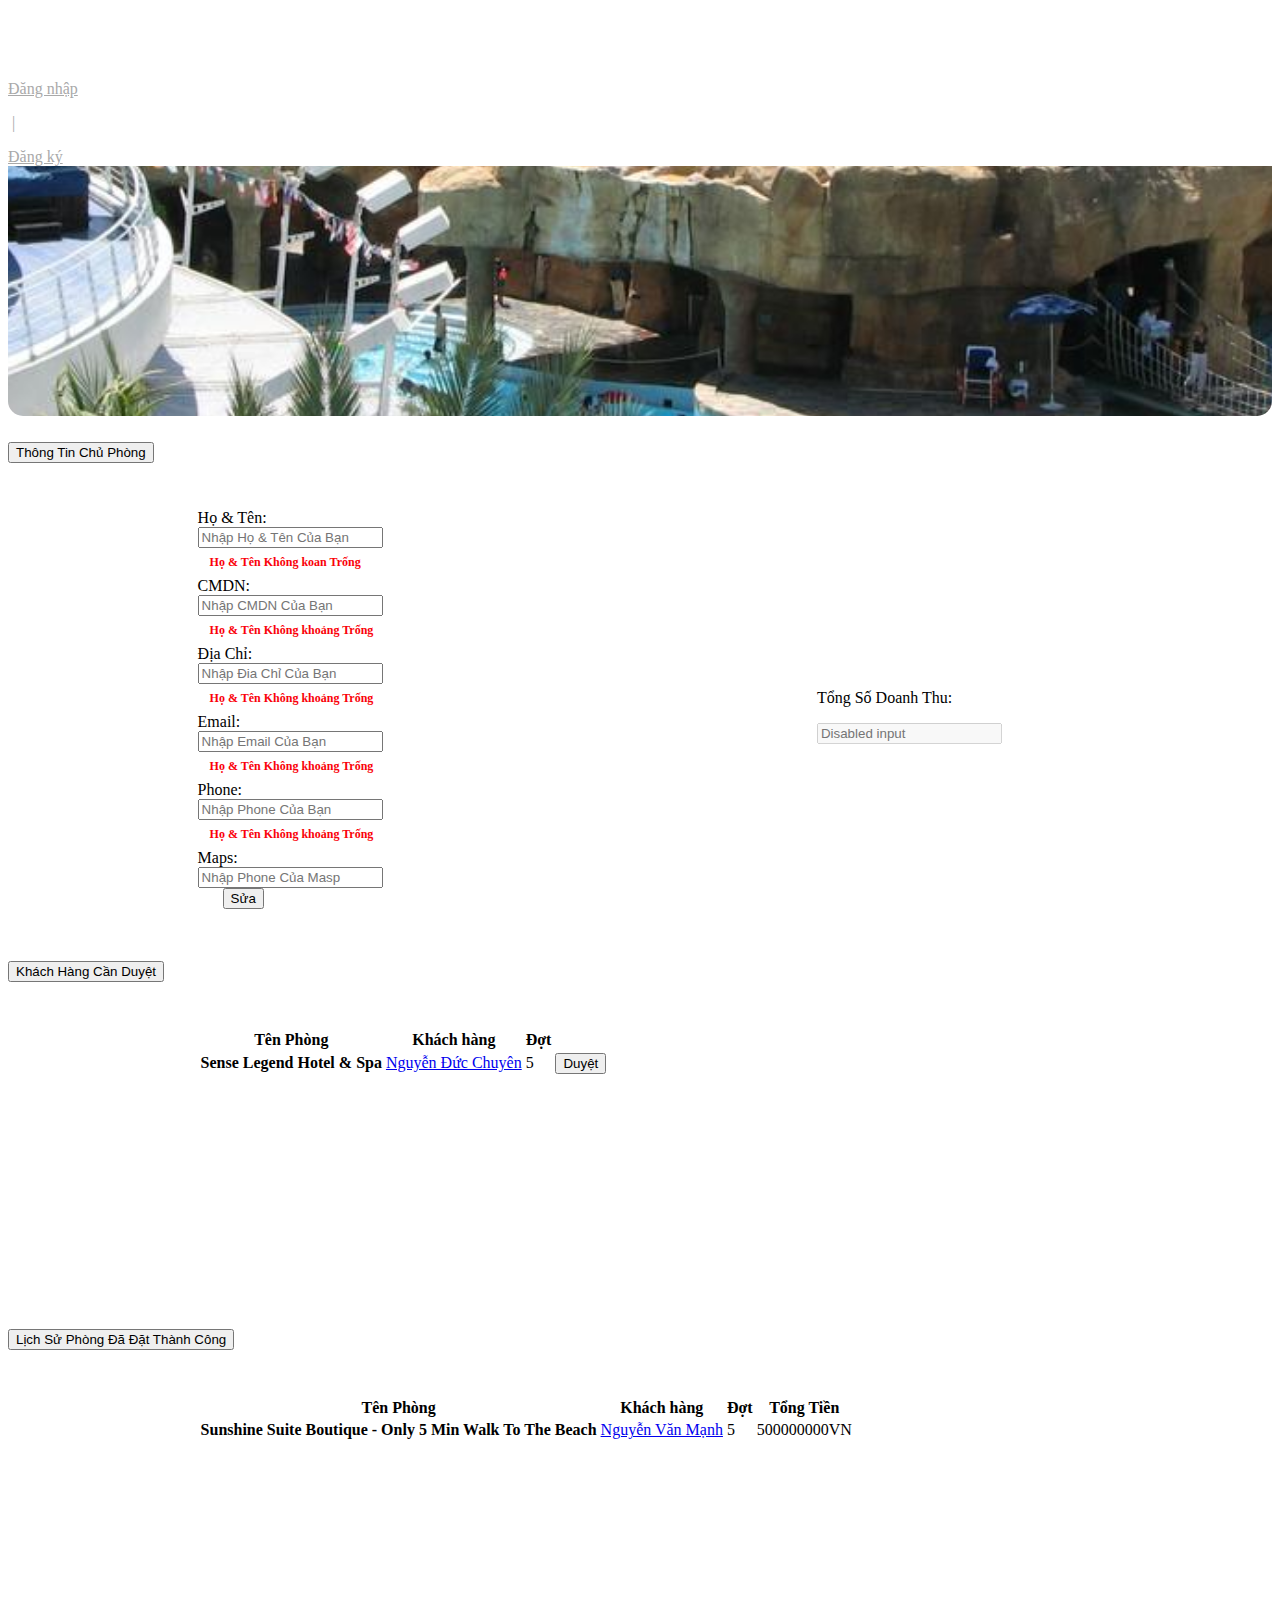
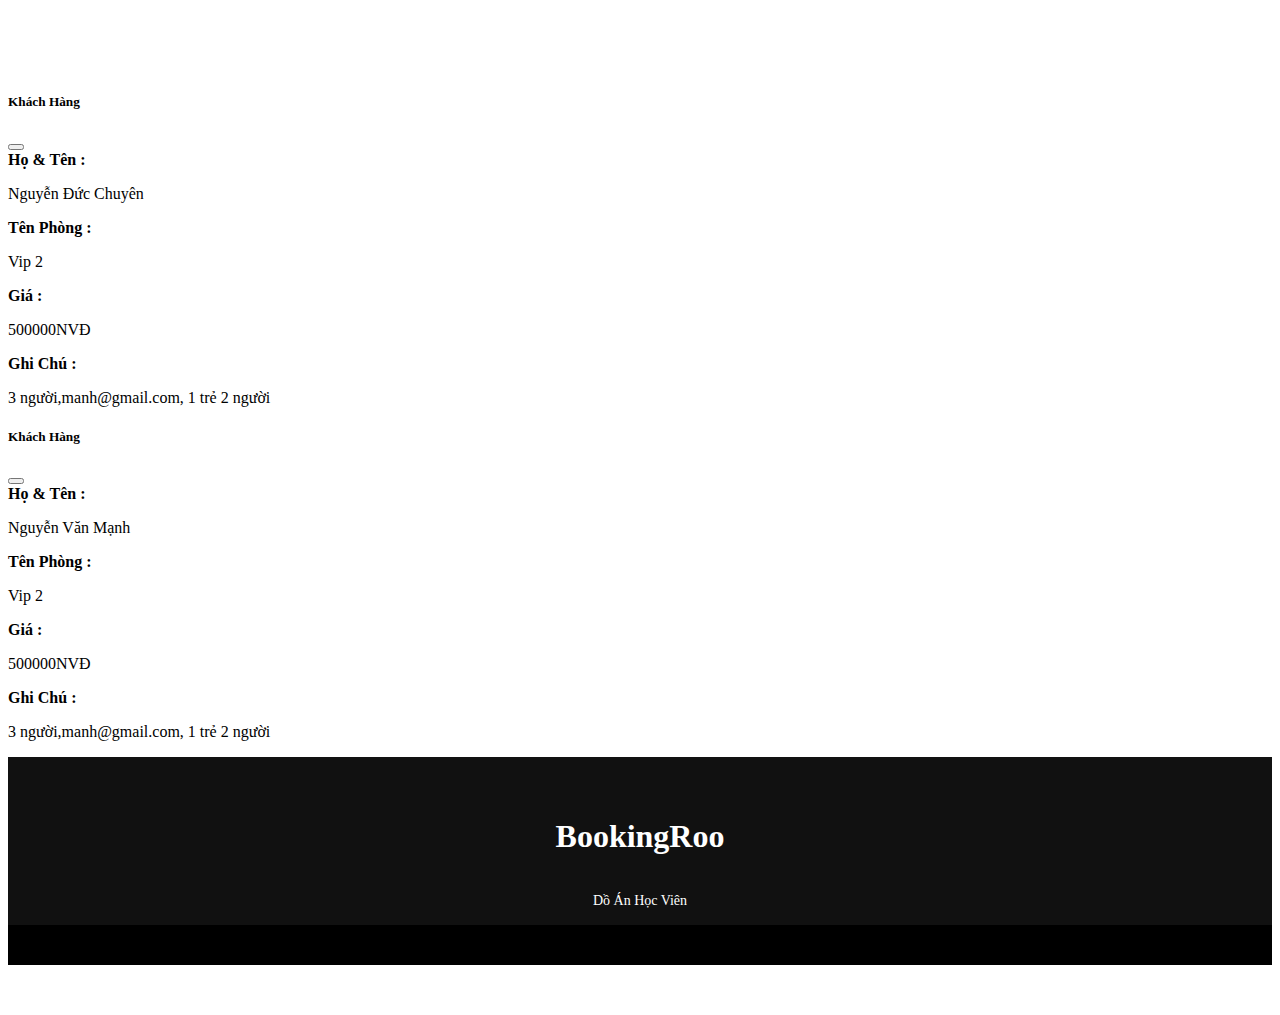
<file: Host.html>
<!DOCTYPE html>
<html lang="en">
   <head>
      <meta charset="UTF-8">
      <meta name="viewport" content="width=device-width, initial-scale=1.0">
      <meta http-equiv="X-UA-Compatible" content="ie=edge">
      <title>Host</title>
      <link href="https://cdn.jsdelivr.net/npm/bootstrap@5.0.0-beta3/dist/css/bootstrap.min.css" rel="stylesheet"
         integrity="sha384-eOJMYsd53ii+scO/bJGFsiCZc+5NDVN2yr8+0RDqr0Ql0h+rP48ckxlpbzKgwra6" crossorigin="anonymous">
      <link rel="stylesheet" href="css/all.css">
      <link rel="stylesheet" href="css/menu.css">
      <link rel="stylesheet" href="css/footer.css">
      <link rel="stylesheet" href="css/Customer.css">
   </head>
   <body>
      <!-- phần nemu
         các file css liên kết vs menu
          +menu.css 
         
         -->
      <nav class="navbar navbar-light bg-dark">
         <div class="container-fluid">
            <a class="navbar-brand">
               <h1 class="h3 logo">BookingRoo</h1>
            </a>
            <div class="list_menu d-flex">
               <a href="#">Đăng nhập </a>
               <p>&nbsp;|&nbsp;</p>
               <a href="#">Đăng ký </a>
            </div>
         </div>
      </nav>
      <!-- phần silder 
         Các file css liên kết vs silder 
          Host.css 
         
         -->
         <div class="section_silder">
   
            <div class="section_silder_background">
              <img src="img/40888968.jpg" alt="">
      
      
            
         
          </div>
      
      <!-- phần Thông Tin khách hàng 
         Các file css liên kết vs Customer/css
          host.css 
         
         -->
      <div class="section_content">
      <div class="container">
         <div class="section_content_customer">
            <div class="accordion accordion-flush" id="accordionFlushExample">
               <div class="saccordion-item">
                  <h2 class="accordion-header" id="flush-headingOne">
                     <button class="accordion-button collapsed" type="button" data-bs-toggle="collapse"
                        data-bs-target="#flush-collapseOne" aria-expanded="false" aria-controls="flush-collapseOne">
                     Thông Tin Chủ Phòng
                     </button>
                  </h2>
                  <div id="flush-collapseOne" class="accordion-collapse collapse" aria-labelledby="flush-headingOne"
                     data-bs-parent="#accordionFlushExample">
                     <div class="item">
                        <div class="item_import">
                           <div class=" mb-3 row">
                              <label for="staticEmail" class="fw-bolder col-sm-3 col-form-label">Họ & Tên: </label>
                              <div class="col-sm-7">
                                 <input type="text" class="form-control" id="exampleFormControlInput1"
                                    placeholder="Nhập Họ & Tên Của Bạn">
                                 <p class="error ">Họ & Tên Không koan Trống </p>
                              </div>
                           </div>
                           <div class=" mb-3 row">
                              <label for="staticEmail" class="fw-bolder col-sm-3 col-form-label">CMDN: </label>
                              <div class="col-sm-7">
                                 <input type="text" class="form-control" id="exampleFormControlInput1"
                                    placeholder="Nhập CMDN Của Bạn ">
                                 <p class="error  ">Họ & Tên Không khoảng Trống </p>
                              </div>
                           </div>
                           <div class=" mb-3 row">
                              <label for="staticEmail" class="fw-bolder  col-sm-3 col-form-label">Địa Chỉ: </label>
                              <div class="col-sm-7">
                                 <input type="text" class="form-control" id="exampleFormControlInput1"
                                    placeholder="Nhập Đia Chỉ Của Bạn">
                                 <p class="error  ">Họ & Tên Không khoảng Trống </p>
                              </div>
                           </div>
                           <div class=" mb-3 row">
                              <label for="staticEmail" class="fw-bolder col-sm-3 col-form-label">Email: </label>
                              <div class="col-sm-7">
                                 <input type="email" class="form-control" id="exampleFormControlInput1"
                                    placeholder="Nhập Email Của Bạn">
                                 <p class="error  ">Họ & Tên Không khoảng Trống </p>
                              </div>
                           </div>
                           <div class=" mb-3 row">
                              <label for="staticEmail" class="fw-bolder col-sm-3 col-form-label">Phone: </label>
                              <div class="col-sm-7">
                                 <input type="text" class="form-control" id="exampleFormControlInput1"
                                    placeholder="Nhập Phone Của Bạn">
                                 <p class="error ">Họ & Tên Không khoảng Trống </p>
                              </div>
                           </div>
                           <div class=" mb-3 row">
                              <label for="staticEmail" class="fw-bolder col-sm-3 col-form-label">Maps: </label>
                              <div class="col-sm-7">
                                 <input type="text" class="form-control" id="exampleFormControlInput1"
                                    placeholder="Nhập Phone Của Masp">
                                 <div id="map"></div>
                              </div>
                           </div>
                           <div class=" mb-3 row">
                              <div class="col-sm-7 m-auto">
                                 <button type="button" class="btn btn-primary w-100 " style="margin-left: 25px;">Sửa</button>
                              </div>
                           </div>
                        </div>
                        <div>
                           <div>
                              <p>Tổng Số Doanh Thu:</p>
                              <input class="form-control" type="text" placeholder="Disabled input"
                                 aria-label="Disabled input example" disabled>
                           </div>
                        </div>
                     </div>
                  </div>
               </div>
               <div class="accordion-item">
                  <h2 class="accordion-header" id="flush-headingTwo">
                     <button class="accordion-button collapsed" type="button" data-bs-toggle="collapse"
                        data-bs-target="#flush-collapseTwo" aria-expanded="false" aria-controls="flush-collapseTwo">
                     Khách Hàng Cần Duyệt
                     </button>
                  </h2>
                  <div id="flush-collapseTwo" class="accordion-collapse collapse" aria-labelledby="flush-headingTwo"
                     data-bs-parent="#accordionFlushExample">
                     <div class="item">
                        <div class="w-100" style="overflow-y: scroll;
                           height: 250px;
                           ">
                           <table class="table">
                              <thead>
                                 <tr>
                                    <th scope="col">Tên Phòng</th>
                                    <th scope="col">Khách hàng</th>
                                    <th scope="col">Đợt</th>
                                    <th scope="col"></th>
                                 </tr>
                              </thead>
                              <tbody>
                                 <tr>
                                    <th>Sense Legend Hotel & Spa</th>
                                    <td><a href="#" data-bs-toggle="modal" data-bs-target="#item1">
                                       Nguyễn Đức Chuyên
                                       </a>
                                    </td>
                                    <td>5</td>
                                    <td><button type="button" class="btn btn-danger">Duyệt</button></td>
                                 </tr>
                              </tbody>
                           </table>
                        </div>
                     </div>
                  </div>
               </div>
               <div class="accordion-item">
                  <h2 class="accordion-header" id="flush-headingThree">
                     <button class="accordion-button collapsed" type="button" data-bs-toggle="collapse"
                        data-bs-target="#flush-collapseThree" aria-expanded="false" aria-controls="flush-collapseThree">
                     Lịch Sử Phòng Đã Đặt Thành Công
                     </button>
                  </h2>
                  <div id="flush-collapseThree" class="accordion-collapse collapse" aria-labelledby="flush-headingThree"
                     data-bs-parent="#accordionFlushExample">
                     <div class="item">
                        <div class="w-100" style="overflow-y: scroll;
                           height: 250px;
                           ">
                           <table class="table">
                              <thead>
                                 <tr>
                                    <th scope="col">Tên Phòng</th>
                                    <th scope="col">Khách hàng</th>
                                    <th scope="col">Đợt</th>
                                    <th scope="col">Tổng Tiền</th>
                                    <th scope="col"></th>
                                 </tr>
                              </thead>
                              <tbody>
                                 <tr>
                                    <th>Sunshine Suite Boutique - Only 5 Min Walk To The Beach</th>
                                    <td>
                                       <a href="#" data-bs-toggle="modal" data-bs-target="#item2">
                                       Nguyễn Văn Mạnh
                                       </a>
                                      
                                   
                                    </td>
                                    <td>5</td>
                                    <td>500000000VN</td>
                                 </tr>
                              </tbody>
                           </table>
                        </div>
                     </div>
                  </div>
               </div>
            </div>
         </div>
      </div>
      <!-- Modal Khách Hàng Cần Duyệt -->
      <div class="modal fade" id="item1" tabindex="-1" aria-labelledby="exampleModalLabel"
         aria-hidden="true">
         <div class="modal-dialog">
            <div class="modal-content">
               <div class="modal-header">
                  <h5 class="modal-title" id="exampleModalLabel">Khách Hàng</h5>
                  <button type="button" class="btn-close" data-bs-dismiss="modal"
                     aria-label="Close"></button>
               </div>
               <div class="modal-body">
                  <div class="row">
                     <div class="col-3"><strong>Họ & Tên :</strong></div>
                     <div class="col-7">
                        <p>Nguyễn Đức Chuyên</p>
                     </div>
                  </div>
                  <div class="row">
                     <div class="col-3"><strong>Tên Phòng :</strong></div>
                     <div class="col-7">
                        <p>Vip 2</p>
                     </div>
                  </div>
                  <div class="row">
                     <div class="col-3"><strong>Giá :</strong></div>
                     <div class="col-7">
                        <p>500000NVĐ</p>
                     </div>
                  </div>
                  <div class="row">
                     <div class="col-3"><strong>Ghi Chú :</strong></div>
                     <div class="col-7">
                        <p>3 người,manh@gmail.com, 1 trẻ 2 người</p>
                     </div>
                  </div>
               </div>
            </div>
         </div>
      </div>
      <!-- Modal   Lịch Sử Phòng Đã Đặt Thành Công -->
      <div class="modal fade" id="item2" tabindex="-1" aria-labelledby="exampleModalLabel" aria-hidden="true">
        <div class="modal-dialog">
           <div class="modal-content">
              <div class="modal-header">
                 <h5 class="modal-title" id="item_1">Khách Hàng</h5>
                 <button type="button" class="btn-close" data-bs-dismiss="modal"
                    aria-label="Close"></button>
              </div>
              <div class="modal-body">
                 <div class="row">
                    <div class="col-3"><strong>Họ & Tên :</strong></div>
                    <div class="col-7">
                       <p>Nguyễn Văn Mạnh</p>
                    </div>
                 </div>
                 <div class="row">
                    <div class="col-3"><strong>Tên Phòng :</strong></div>
                    <div class="col-7">
                       <p>Vip 2</p>
                    </div>
                 </div>
                 <div class="row">
                    <div class="col-3"><strong>Giá :</strong></div>
                    <div class="col-7">
                       <p>500000NVĐ</p>
                    </div>
                 </div>
                 <div class="row">
                    <div class="col-3"><strong>Ghi Chú :</strong></div>
                    <div class="col-7">
                       <p>3 người,manh@gmail.com, 1 trẻ 2 người</p>
                    </div>
                 </div>
              </div>
           </div>
        </div>
     </div>
      <!-- Footer
         
         -->
      <footer>
         <div class="footer-content">
            <h1 class="h3 logo">BookingRoo</h1>
            <p>Dồ Án Học Viên</p>
          
         </div>
         <div class="footer-bottom">
            
         </div>
      </footer>
      <script src="https://cdn.jsdelivr.net/npm/bootstrap@5.0.0-beta3/dist/js/bootstrap.bundle.min.js"
         integrity="sha384-JEW9xMcG8R+pH31jmWH6WWP0WintQrMb4s7ZOdauHnUtxwoG2vI5DkLtS3qm9Ekf"
         crossorigin="anonymous"></script>
      <script src="https://cdn.jsdelivr.net/npm/@popperjs/core@2.9.1/dist/umd/popper.min.js"
         integrity="sha384-SR1sx49pcuLnqZUnnPwx6FCym0wLsk5JZuNx2bPPENzswTNFaQU1RDvt3wT4gWFG"
         crossorigin="anonymous"></script>
      <script src="https://cdn.jsdelivr.net/npm/bootstrap@5.0.0-beta3/dist/js/bootstrap.min.js"
         integrity="sha384-j0CNLUeiqtyaRmlzUHCPZ+Gy5fQu0dQ6eZ/xAww941Ai1SxSY+0EQqNXNE6DZiVc"
         crossorigin="anonymous"></script>
     
   </body>
</html>
</file>
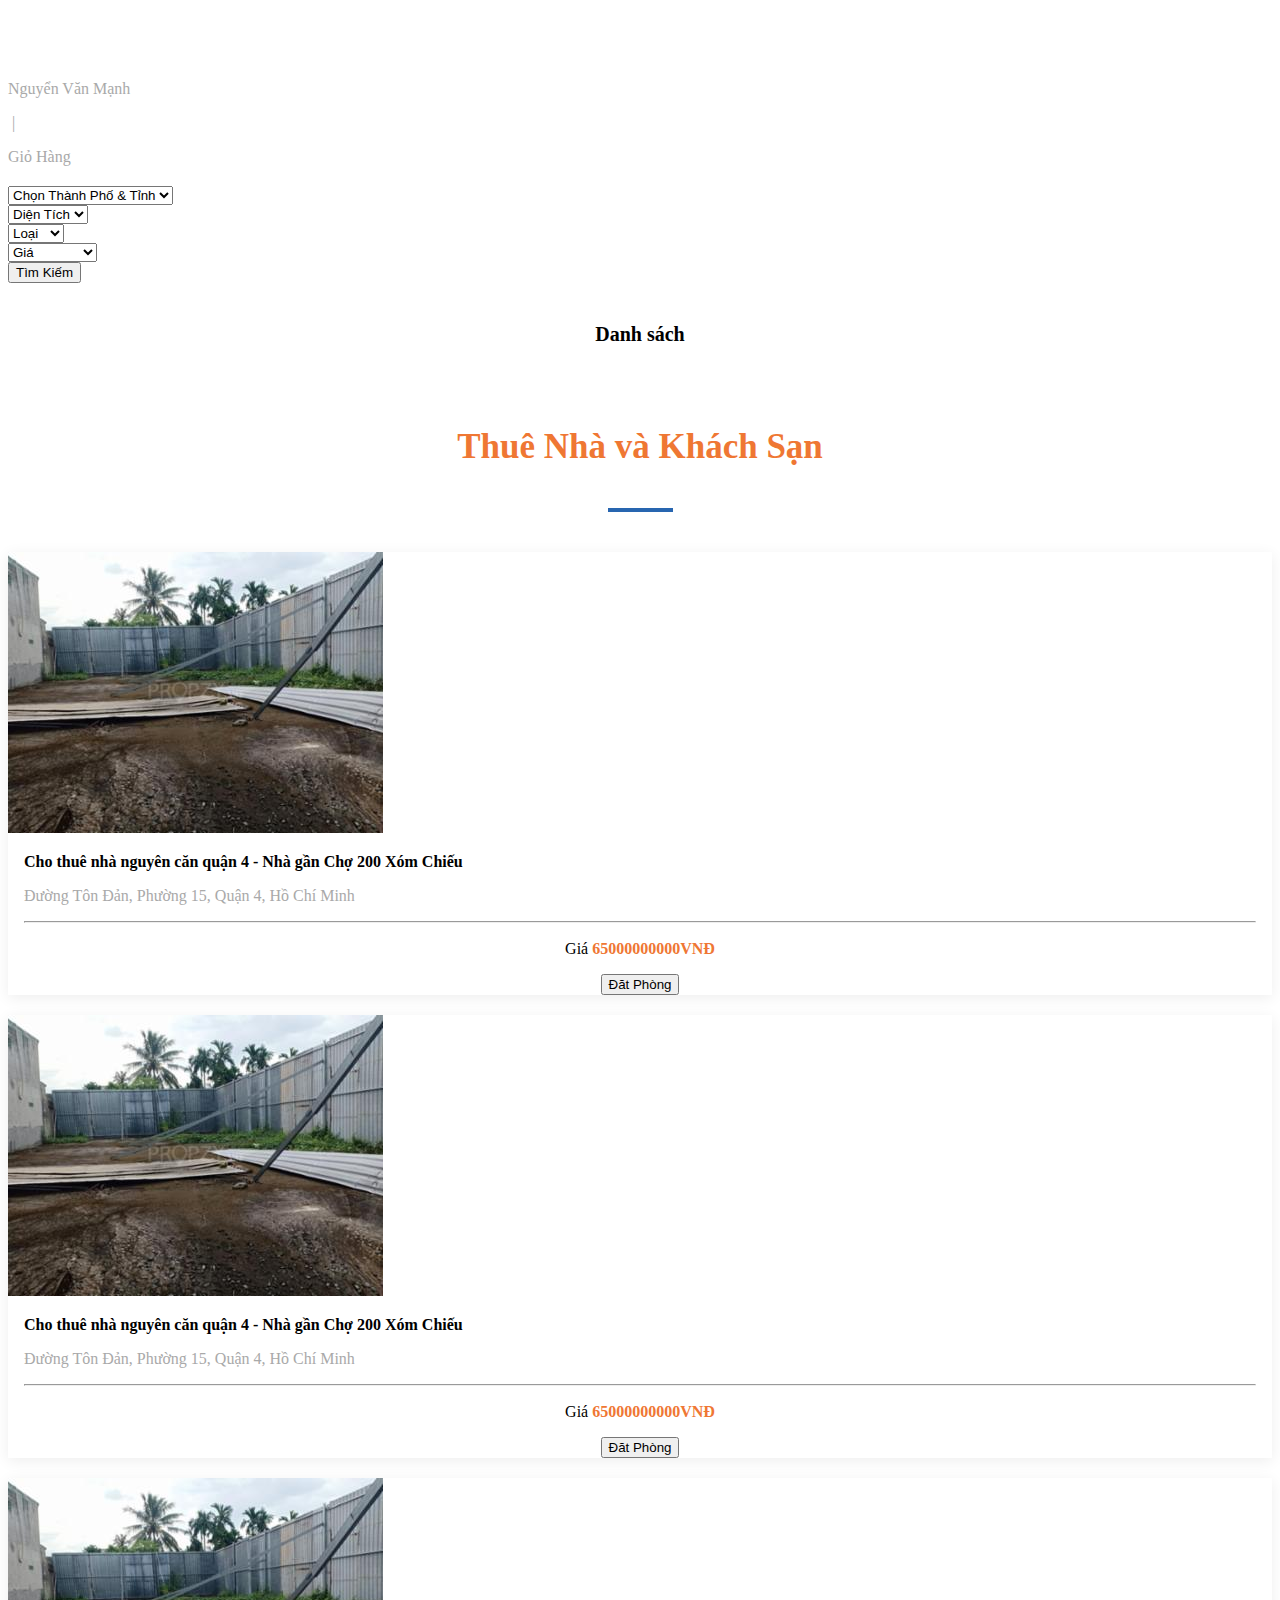
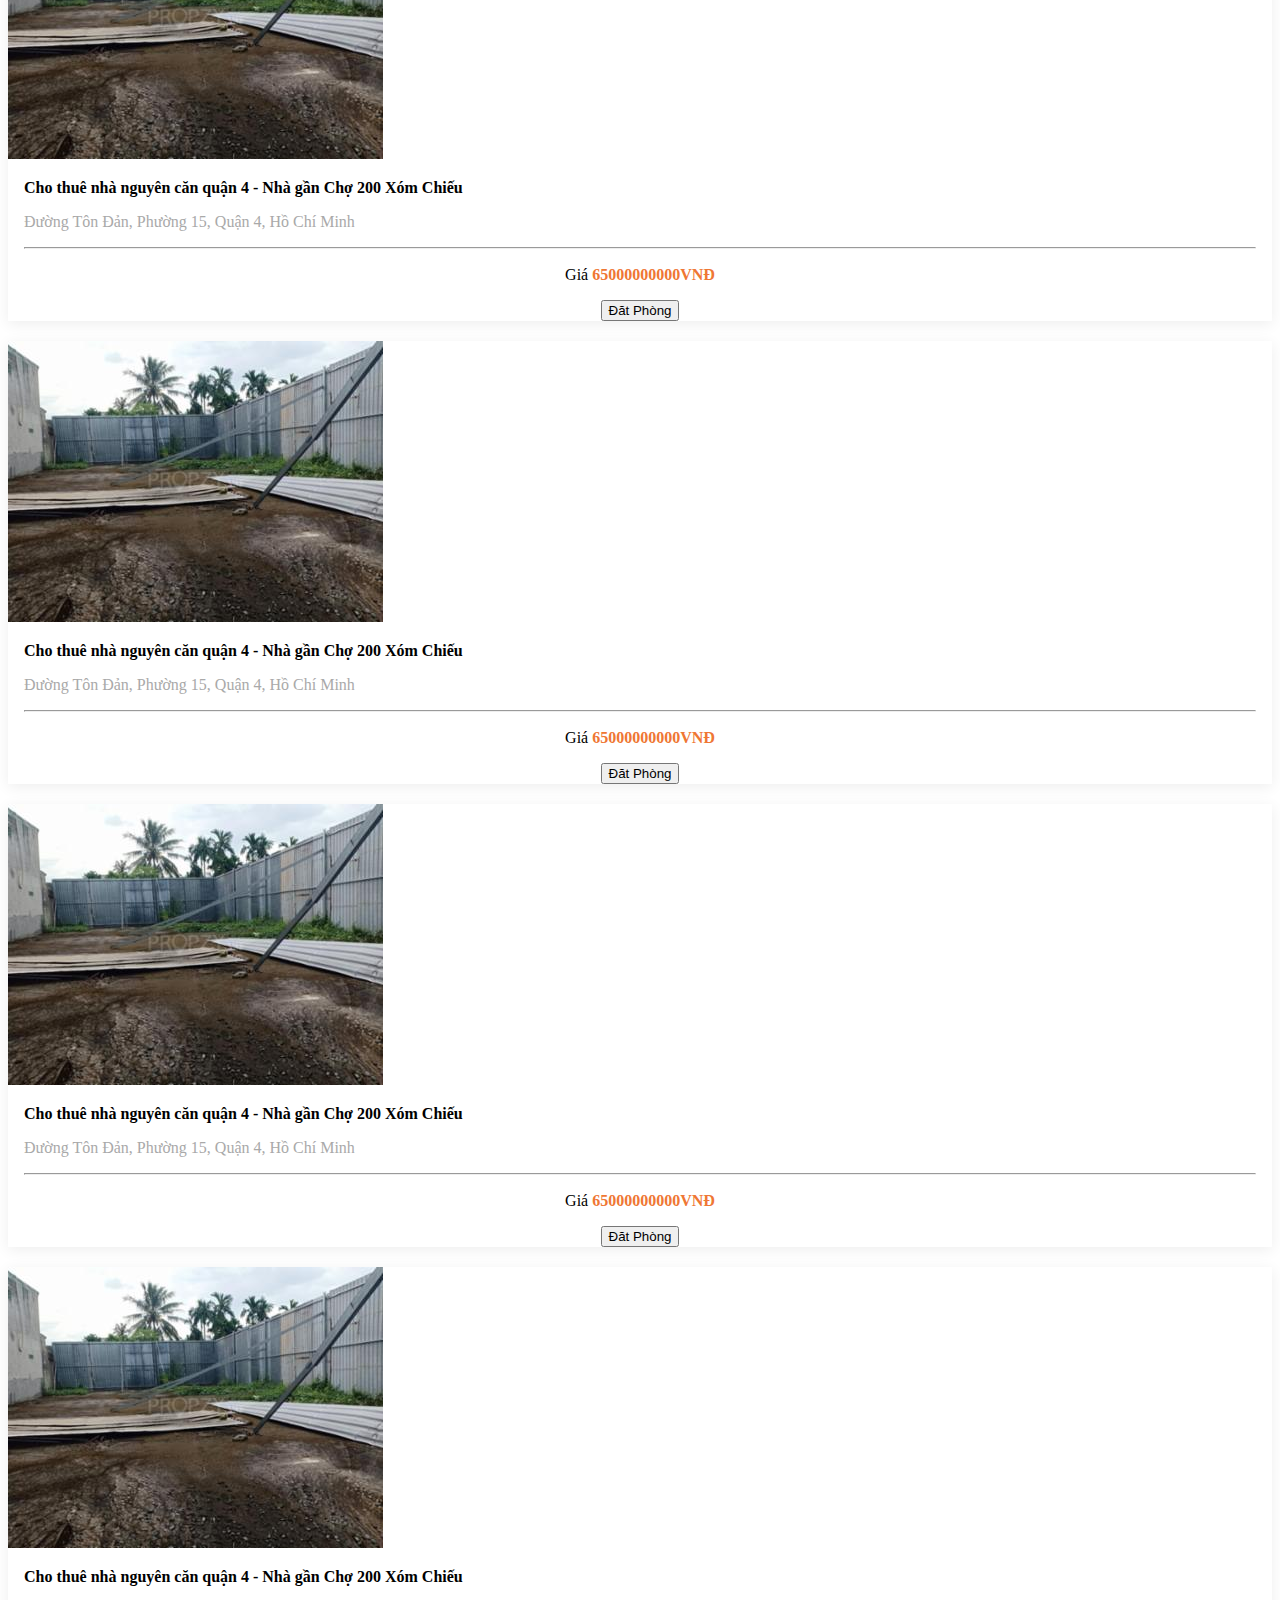
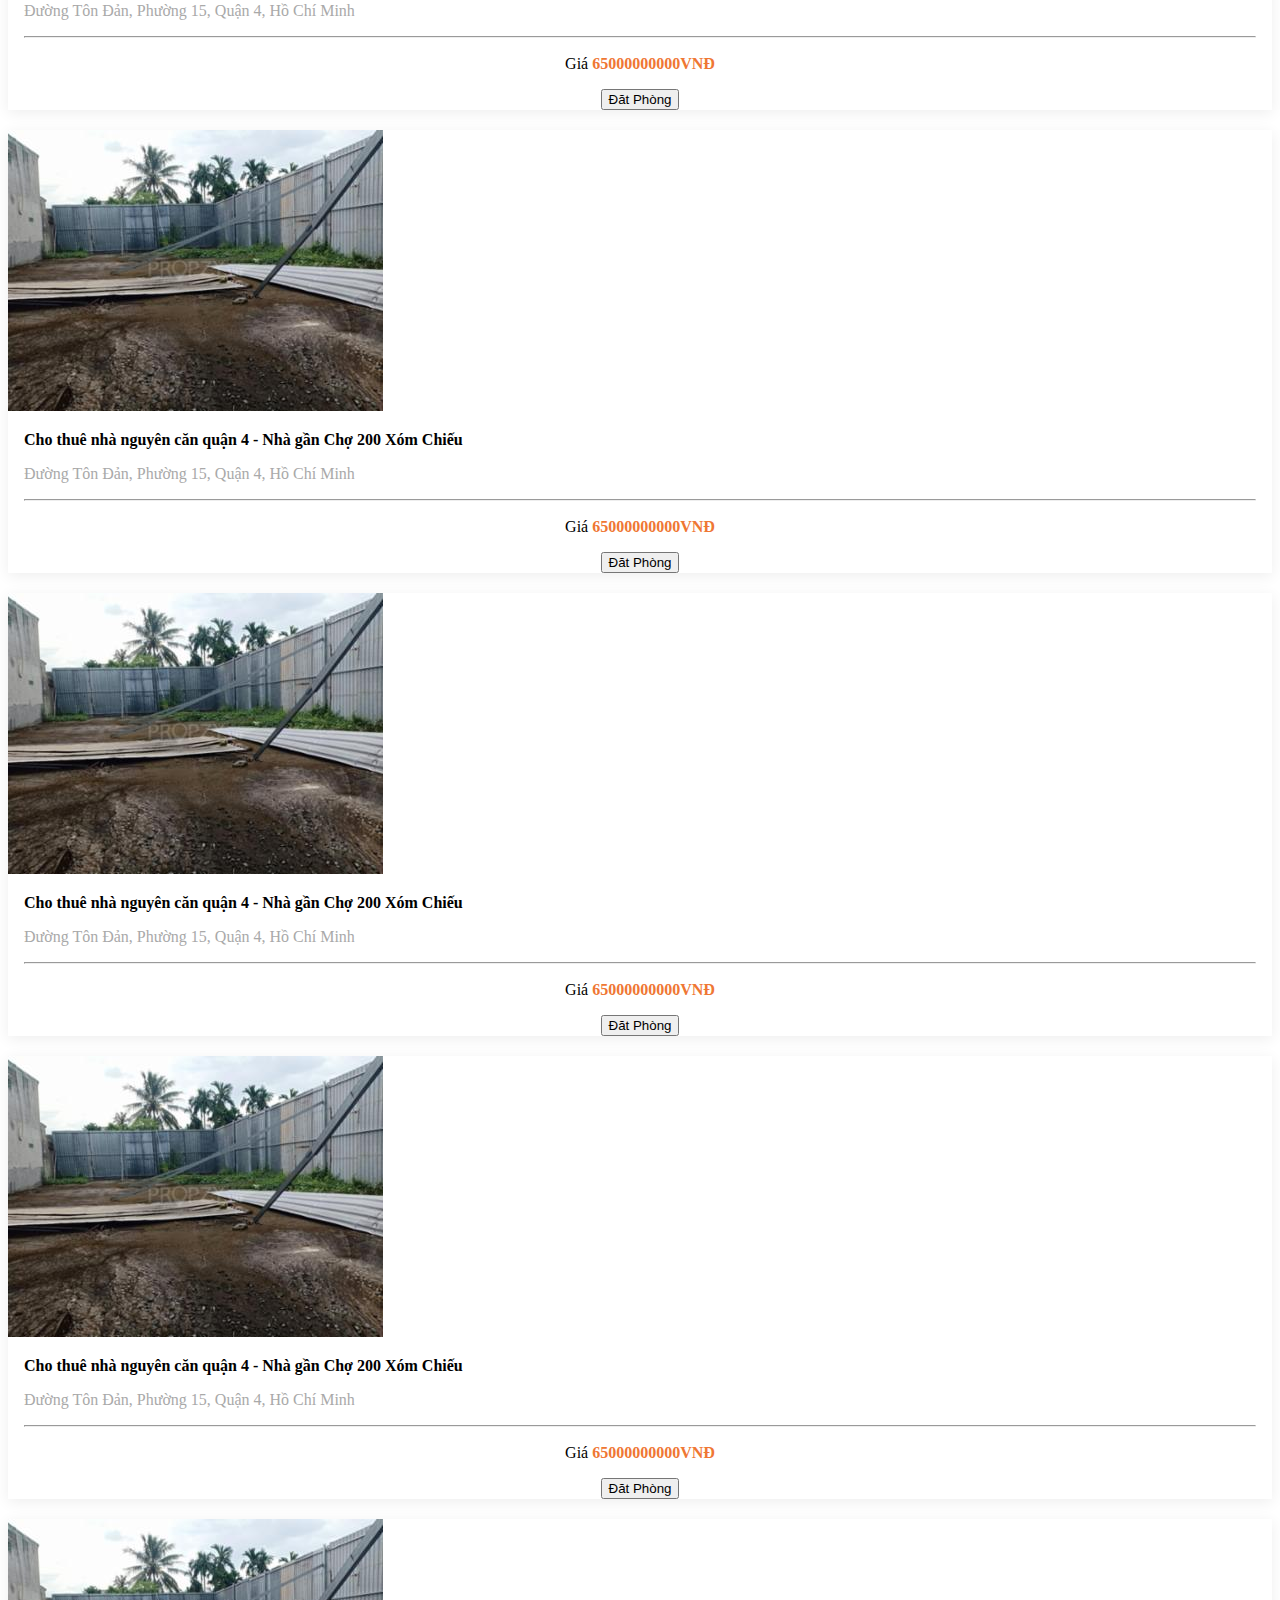
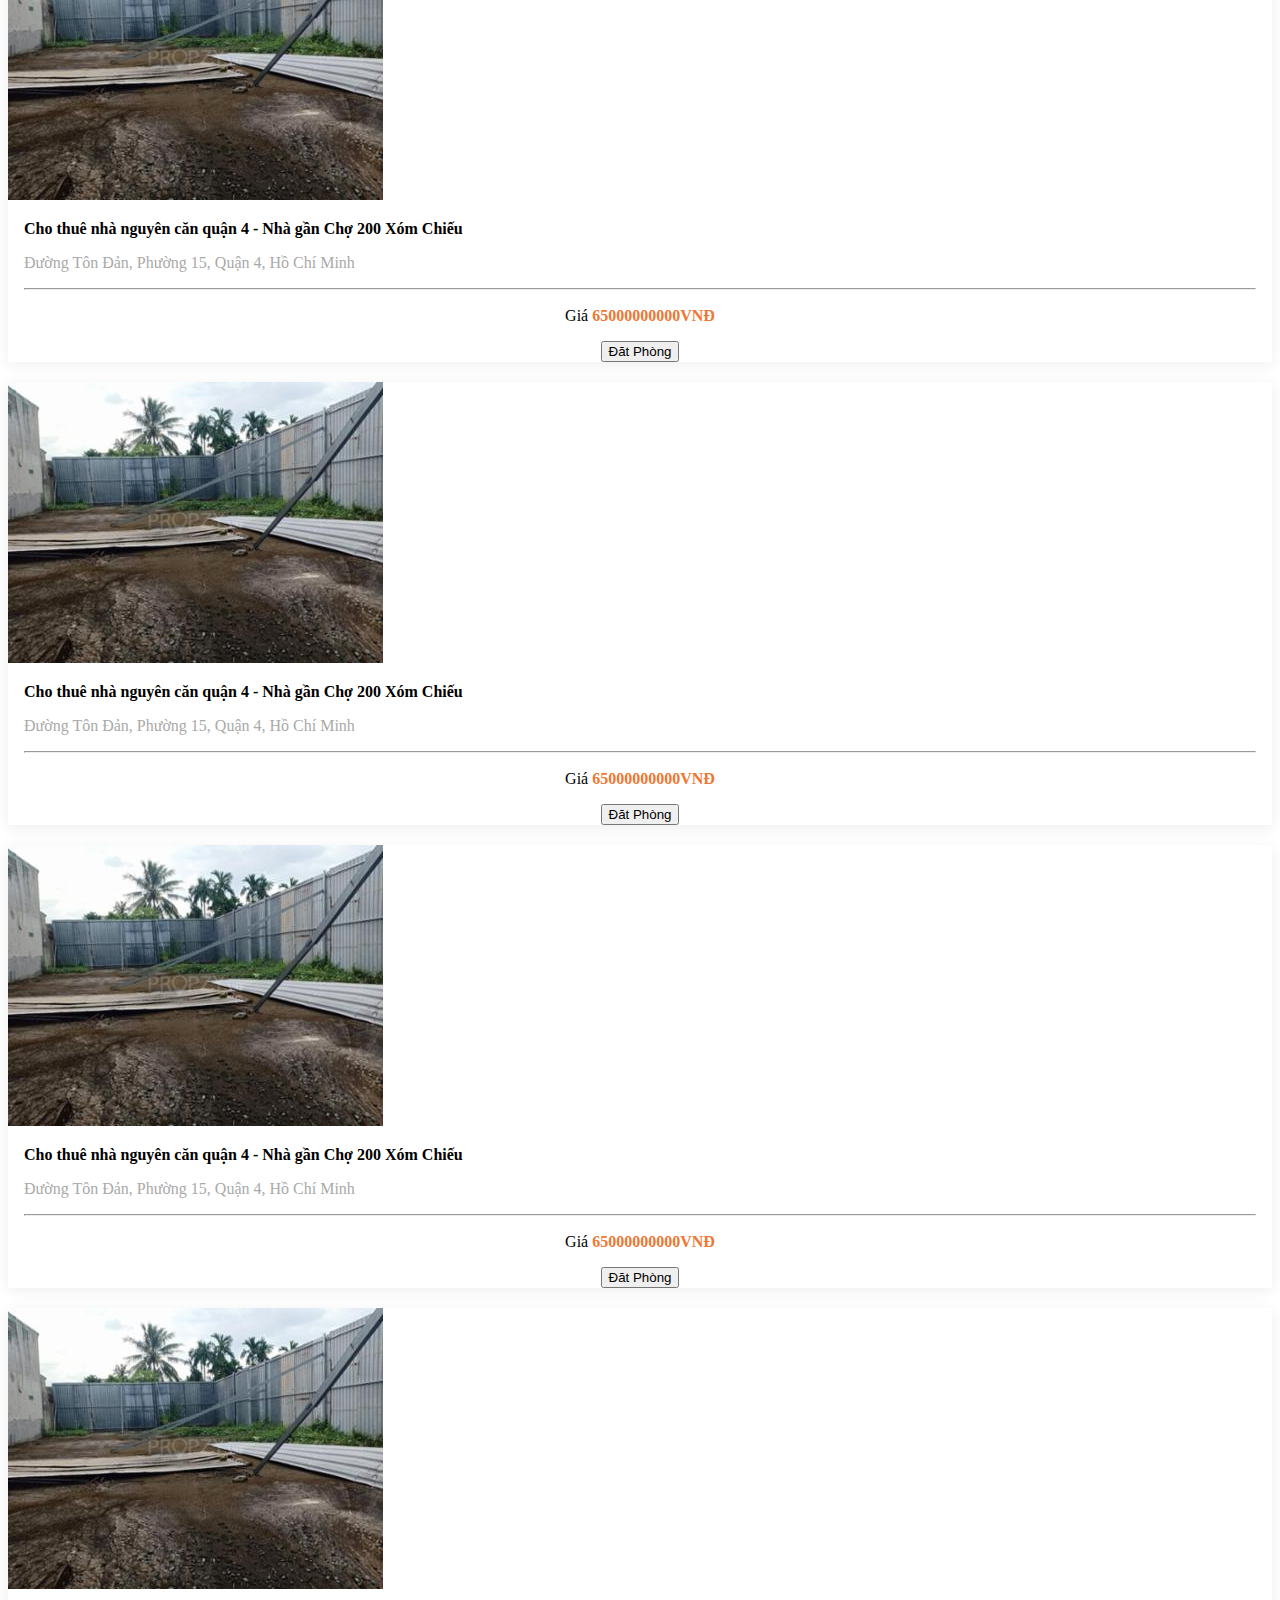
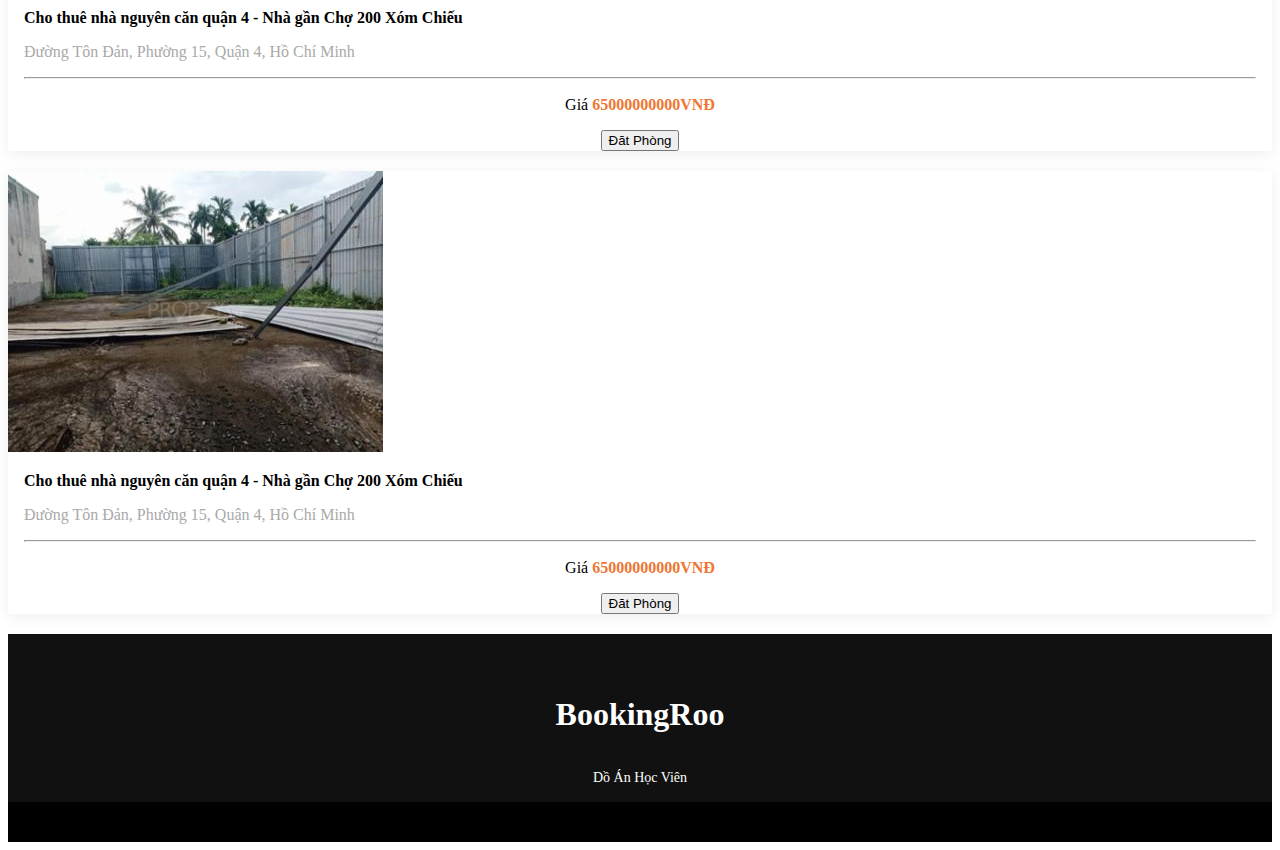
<file: index_2.html>
<!DOCTYPE html>

<html lang="en">

<head>
  <meta charset="UTF-8">
  <meta name="viewport" content="width=device-width, initial-scale=1.0">
  <meta http-equiv="X-UA-Compatible" content="ie=edge">
  <title>Laptrinh</title>
  <link href="https://cdn.jsdelivr.net/npm/bootstrap@5.0.0-beta3/dist/css/bootstrap.min.css" rel="stylesheet"
    integrity="sha384-eOJMYsd53ii+scO/bJGFsiCZc+5NDVN2yr8+0RDqr0Ql0h+rP48ckxlpbzKgwra6" crossorigin="anonymous">
    <link rel="stylesheet" href="css/all.css">
    <link rel="stylesheet" href="css/footer.css">
  <link rel="stylesheet" href="css/stype.css">

</head>

<body>
  <nav class="navbar navbar-light bg-dark">
    <div class="container-fluid">
      <a class="navbar-brand">
        <h1 class="h3 logo">BookingRoo</h1>
      </a>
      <div class="setion_menu d-flex">
        <a href="#">Nguyển Văn Mạnh </a>
        <p>&nbsp;|&nbsp;</p>
        <a href="#">Giỏ Hàng</a>
      </div>
    </div>
  </nav>
  <div class="section-timkiem">
    <div class="container mt-2">
      <div class="row">
        <div class="col-3">
          <select class="form-select" aria-label="Default select example">
            <option selected>Chọn Thành Phố & Tỉnh </option>
            <option value="1">Hải Phòng</option>
            <option value="2">Hà Nội</option>
            <option value="3">TP.Hồ Chí Minh</option>
          </select>


        </div>
        <div class="col-2">
          <select class="form-select" aria-label="Default select example">
            <option selected>Diện Tích </option>
            <option value="1">1m2</option>
            <option value="2">46m2</option>
            <option value="3">7m2</option>
          </select>


        </div>
        <div class="col-2">
          <select class="form-select" aria-label="Default select example">
            <option selected>Loại </option>
            <option value="1">vip</option>
            <option value="2">46m2</option>
            <option value="3">7m2</option>
          </select>


        </div>
        <div class="col-3">
          <select class="form-select" aria-label="Default select example">
            <option selected> Giá</option>
            <option value="1">100000000</option>
            <option value="2">500000000</option>
            <option value="3">7m2</option>
          </select>


        </div>
        <div class="col-2">
          <button type="button" class="btn btn-primary">Tìm Kiếm</button>

        </div>

      </div>
    </div>
  </div>
  <div class="section_danhsach">
    <p>Danh sách</p>
    <h6>Thuê Nhà và Khách Sạn</h6>
 
  </div>
  <div class="section_hienthi mt20">
     <div class="container">
       <div class="row">
         <div class="col-4">
         <div class="phong">
          <div class="card">
            <img src="img/listing_a368fd01162c45891101423b46c71c047759af9e5258dd3b80f0cee1df59ac31.jpg" alt="">
             <div class="tieude">
               <a href="#"><Strong> Cho thuê nhà nguyên căn quận 4 - Nhà gần Chợ 200 Xóm Chiếu </Strong></a>
                <p> Đường Tôn Đản, Phường 15, Quận 4, Hồ Chí Minh </p>  
                <hr>
               
             </div>
                 <div class="gia">
                   <p>Giá <strong>65000000000VNĐ</strong></p>
                   <button type="button" class="btn btn-outline-warning">Đăt Phòng</button>

                 </div>
             </div>

         </div>


         </div>
         <div class="col-4">
          <div class="phong">
           <div class="card">
             <img src="img/listing_a368fd01162c45891101423b46c71c047759af9e5258dd3b80f0cee1df59ac31.jpg" alt="">
              <div class="tieude">
                <a href="#"><Strong> Cho thuê nhà nguyên căn quận 4 - Nhà gần Chợ 200 Xóm Chiếu </Strong></a>
                 <p> Đường Tôn Đản, Phường 15, Quận 4, Hồ Chí Minh </p>  
                 <hr>
                
              </div>
                  <div class="gia">
                    <p>Giá <strong>65000000000VNĐ</strong></p>
                    <button type="button" class="btn btn-outline-warning">Đăt Phòng</button>
 
                  </div>
              </div>
 
          </div>
 
 
          </div>
          <div class="col-4">
            <div class="phong">
             <div class="card">
               <img src="img/listing_a368fd01162c45891101423b46c71c047759af9e5258dd3b80f0cee1df59ac31.jpg" alt="">
                <div class="tieude">
                  <a href="#"><Strong> Cho thuê nhà nguyên căn quận 4 - Nhà gần Chợ 200 Xóm Chiếu </Strong></a>
                   <p> Đường Tôn Đản, Phường 15, Quận 4, Hồ Chí Minh </p>  
                   <hr>
                  
                </div>
                    <div class="gia">
                      <p>Giá <strong>65000000000VNĐ</strong></p>
                      <button type="button" class="btn btn-outline-warning">Đăt Phòng</button>
   
                    </div>
                </div>
   
            </div>
   
   
            </div>
            <div class="col-4">
              <div class="phong">
               <div class="card">
                 <img src="img/listing_a368fd01162c45891101423b46c71c047759af9e5258dd3b80f0cee1df59ac31.jpg" alt="">
                  <div class="tieude">
                    <a href="#"><Strong> Cho thuê nhà nguyên căn quận 4 - Nhà gần Chợ 200 Xóm Chiếu </Strong></a>
                     <p> Đường Tôn Đản, Phường 15, Quận 4, Hồ Chí Minh </p>  
                     <hr>
                    
                  </div>
                      <div class="gia">
                        <p>Giá <strong>65000000000VNĐ</strong></p>
                        <button type="button" class="btn btn-outline-warning">Đăt Phòng</button>
     
                      </div>
                  </div>
     
              </div>
     
     
              </div>
              <div class="col-4">
                <div class="phong">
                 <div class="card">
                   <img src="img/listing_a368fd01162c45891101423b46c71c047759af9e5258dd3b80f0cee1df59ac31.jpg" alt="">
                    <div class="tieude">
                      <a href="#"><Strong> Cho thuê nhà nguyên căn quận 4 - Nhà gần Chợ 200 Xóm Chiếu </Strong></a>
                       <p> Đường Tôn Đản, Phường 15, Quận 4, Hồ Chí Minh </p>  
                       <hr>
                      
                    </div>
                        <div class="gia">
                          <p>Giá <strong>65000000000VNĐ</strong></p>
                          <button type="button" class="btn btn-outline-warning">Đăt Phòng</button>
       
                        </div>
                    </div>
       
                </div>
       
       
                </div>
                <div class="col-4">
                  <div class="phong">
                   <div class="card">
                     <img src="img/listing_a368fd01162c45891101423b46c71c047759af9e5258dd3b80f0cee1df59ac31.jpg" alt="">
                      <div class="tieude">
                        <a href="#"><Strong> Cho thuê nhà nguyên căn quận 4 - Nhà gần Chợ 200 Xóm Chiếu </Strong></a>
                         <p> Đường Tôn Đản, Phường 15, Quận 4, Hồ Chí Minh </p>  
                         <hr>
                        
                      </div>
                          <div class="gia">
                            <p>Giá <strong>65000000000VNĐ</strong></p>
                            <button type="button" class="btn btn-outline-warning">Đăt Phòng</button>
         
                          </div>
                      </div>
         
                  </div>
         
         
                  </div>
                  <div class="col-4">
                    <div class="phong">
                     <div class="card">
                       <img src="img/listing_a368fd01162c45891101423b46c71c047759af9e5258dd3b80f0cee1df59ac31.jpg" alt="">
                        <div class="tieude">
                          <a href="#"><Strong> Cho thuê nhà nguyên căn quận 4 - Nhà gần Chợ 200 Xóm Chiếu </Strong></a>
                           <p> Đường Tôn Đản, Phường 15, Quận 4, Hồ Chí Minh </p>  
                           <hr>
                          
                        </div>
                            <div class="gia">
                              <p>Giá <strong>65000000000VNĐ</strong></p>
                              <button type="button" class="btn btn-outline-warning">Đăt Phòng</button>
           
                            </div>
                        </div>
           
                    </div>
           
           
                    </div>
                    <div class="col-4">
                      <div class="phong">
                       <div class="card">
                         <img src="img/listing_a368fd01162c45891101423b46c71c047759af9e5258dd3b80f0cee1df59ac31.jpg" alt="">
                          <div class="tieude">
                            <a href="#"><Strong> Cho thuê nhà nguyên căn quận 4 - Nhà gần Chợ 200 Xóm Chiếu </Strong></a>
                             <p> Đường Tôn Đản, Phường 15, Quận 4, Hồ Chí Minh </p>  
                             <hr>
                            
                          </div>
                              <div class="gia">
                                <p>Giá <strong>65000000000VNĐ</strong></p>
                                <button type="button" class="btn btn-outline-warning">Đăt Phòng</button>
             
                              </div>
                          </div>
             
                      </div>
             
             
                      </div>
                      <div class="col-4">
                        <div class="phong">
                         <div class="card">
                           <img src="img/listing_a368fd01162c45891101423b46c71c047759af9e5258dd3b80f0cee1df59ac31.jpg" alt="">
                            <div class="tieude">
                              <a href="#"><Strong> Cho thuê nhà nguyên căn quận 4 - Nhà gần Chợ 200 Xóm Chiếu </Strong></a>
                               <p> Đường Tôn Đản, Phường 15, Quận 4, Hồ Chí Minh </p>  
                               <hr>
                              
                            </div>
                                <div class="gia">
                                  <p>Giá <strong>65000000000VNĐ</strong></p>
                                  <button type="button" class="btn btn-outline-warning">Đăt Phòng</button>
               
                                </div>
                            </div>
               
                        </div>
               
               
                        </div>
                        <div class="col-4">
                          <div class="phong">
                           <div class="card">
                             <img src="img/listing_a368fd01162c45891101423b46c71c047759af9e5258dd3b80f0cee1df59ac31.jpg" alt="">
                              <div class="tieude">
                                <a href="#"><Strong> Cho thuê nhà nguyên căn quận 4 - Nhà gần Chợ 200 Xóm Chiếu </Strong></a>
                                 <p> Đường Tôn Đản, Phường 15, Quận 4, Hồ Chí Minh </p>  
                                 <hr>
                                
                              </div>
                                  <div class="gia">
                                    <p>Giá <strong>65000000000VNĐ</strong></p>
                                    <button type="button" class="btn btn-outline-warning">Đăt Phòng</button>
                 
                                  </div>
                              </div>
                 
                          </div>
                 
                 
                          </div>
                          <div class="col-4">
                            <div class="phong">
                             <div class="card">
                               <img src="img/listing_a368fd01162c45891101423b46c71c047759af9e5258dd3b80f0cee1df59ac31.jpg" alt="">
                                <div class="tieude">
                                  <a href="#"><Strong> Cho thuê nhà nguyên căn quận 4 - Nhà gần Chợ 200 Xóm Chiếu </Strong></a>
                                   <p> Đường Tôn Đản, Phường 15, Quận 4, Hồ Chí Minh </p>  
                                   <hr>
                                  
                                </div>
                                    <div class="gia">
                                      <p>Giá <strong>65000000000VNĐ</strong></p>
                                      <button type="button" class="btn btn-outline-warning">Đăt Phòng</button>
                   
                                    </div>
                                </div>
                   
                            </div>
                   
                   
                            </div>
                            <div class="col-4">
                              <div class="phong">
                               <div class="card">
                                 <img src="img/listing_a368fd01162c45891101423b46c71c047759af9e5258dd3b80f0cee1df59ac31.jpg" alt="">
                                  <div class="tieude">
                                    <a href="#"><Strong> Cho thuê nhà nguyên căn quận 4 - Nhà gần Chợ 200 Xóm Chiếu </Strong></a>
                                     <p> Đường Tôn Đản, Phường 15, Quận 4, Hồ Chí Minh </p>  
                                     <hr>
                                    
                                  </div>
                                      <div class="gia">
                                        <p>Giá <strong>65000000000VNĐ</strong></p>
                                        <button type="button" class="btn btn-outline-warning">Đăt Phòng</button>
                     
                                      </div>
                                  </div>
                     
                              </div>
                     
                     
                              </div>
                              <div class="col-4">
                                <div class="phong">
                                 <div class="card">
                                   <img src="img/listing_a368fd01162c45891101423b46c71c047759af9e5258dd3b80f0cee1df59ac31.jpg" alt="">
                                    <div class="tieude">
                                      <a href="#"><Strong> Cho thuê nhà nguyên căn quận 4 - Nhà gần Chợ 200 Xóm Chiếu </Strong></a>
                                       <p> Đường Tôn Đản, Phường 15, Quận 4, Hồ Chí Minh </p>  
                                       <hr>
                                      
                                    </div>
                                        <div class="gia">
                                          <p>Giá <strong>65000000000VNĐ</strong></p>
                                          <button type="button" class="btn btn-outline-warning">Đăt Phòng</button>
                       
                                        </div>
                                    </div>
                       
                                </div>
                       
                       
                                </div>
                                <div class="col-4">
                                  <div class="phong">
                                   <div class="card">
                                     <img src="img/listing_a368fd01162c45891101423b46c71c047759af9e5258dd3b80f0cee1df59ac31.jpg" alt="">
                                      <div class="tieude">
                                        <a href="#"><Strong> Cho thuê nhà nguyên căn quận 4 - Nhà gần Chợ 200 Xóm Chiếu </Strong></a>
                                         <p> Đường Tôn Đản, Phường 15, Quận 4, Hồ Chí Minh </p>  
                                         <hr>
                                        
                                      </div>
                                          <div class="gia">
                                            <p>Giá <strong>65000000000VNĐ</strong></p>
                                            <button type="button" class="btn btn-outline-warning">Đăt Phòng</button>
                         
                                          </div>
                                      </div>
                         
                                  </div>
                         
                         
                                  </div>

       </div>
     </div>
 
  </div>

  <footer>
  <div class="footer-content">
     <h1 class="h3 logo">BookingRoo</h1>
     <p>Dồ Án Học Viên</p>
   
  </div>
  <div class="footer-bottom">
     
  </div>
</footer>





  <script src="https://cdn.jsdelivr.net/npm/bootstrap@5.0.0-beta3/dist/js/bootstrap.bundle.min.js"
    integrity="sha384-JEW9xMcG8R+pH31jmWH6WWP0WintQrMb4s7ZOdauHnUtxwoG2vI5DkLtS3qm9Ekf"
    crossorigin="anonymous"></script>
  <script src="https://cdn.jsdelivr.net/npm/@popperjs/core@2.9.1/dist/umd/popper.min.js"
    integrity="sha384-SR1sx49pcuLnqZUnnPwx6FCym0wLsk5JZuNx2bPPENzswTNFaQU1RDvt3wT4gWFG"
    crossorigin="anonymous"></script>
  <script src="https://cdn.jsdelivr.net/npm/bootstrap@5.0.0-beta3/dist/js/bootstrap.min.js"
    integrity="sha384-j0CNLUeiqtyaRmlzUHCPZ+Gy5fQu0dQ6eZ/xAww941Ai1SxSY+0EQqNXNE6DZiVc"
    crossorigin="anonymous"></script>
</body>

</html>
</file>
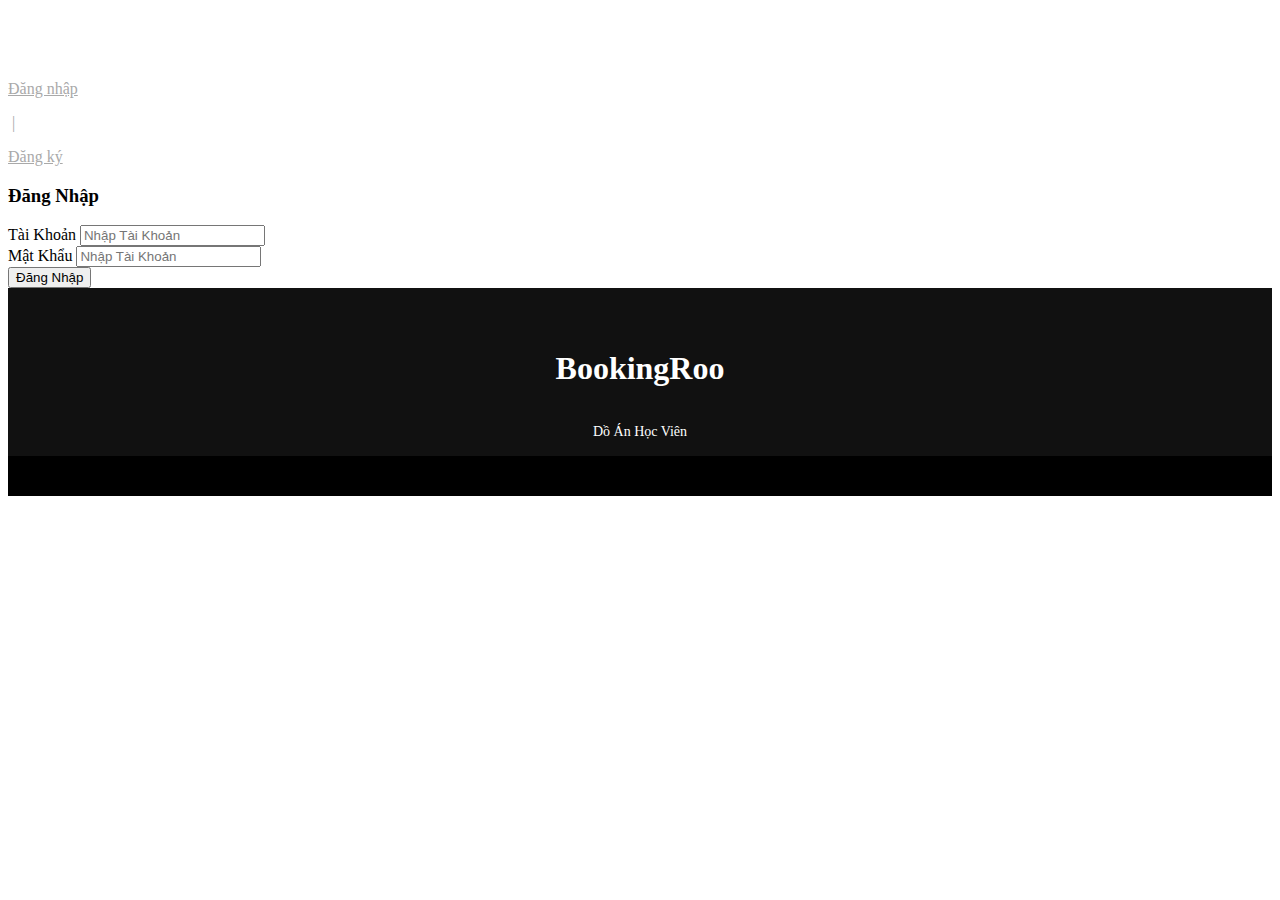
<file: Login.html>
<!DOCTYPE html>

<html lang="en">

<head>
  <meta charset="UTF-8">
  <meta name="viewport" content="width=device-width, initial-scale=1.0">
  <meta http-equiv="X-UA-Compatible" content="ie=edge">
  <title>Login</title>
  <link href="https://cdn.jsdelivr.net/npm/bootstrap@5.0.0-beta3/dist/css/bootstrap.min.css" rel="stylesheet"
    integrity="sha384-eOJMYsd53ii+scO/bJGFsiCZc+5NDVN2yr8+0RDqr0Ql0h+rP48ckxlpbzKgwra6" crossorigin="anonymous">
  <link rel="stylesheet" href="css/all.css">
  <link rel="stylesheet" href="css/menu.css">
  <link rel="stylesheet" href="css/footer.css">
  <link rel="stylesheet" href="css/Customer.css">
</head>

<body>
  <!-- phần nemu
      các file css liên kết vs menu
       +menu.css 
  
  -->
  <nav class="navbar navbar-light bg-dark">
    <div class="container-fluid">
      <a class="navbar-brand">
        <h1 class="h3 logo">BookingRoo</h1>
      </a>
      <div class="list_menu d-flex">
        <a href="#">Đăng nhập </a>
        <p>&nbsp;|&nbsp;</p>
        <a href="#">Đăng ký </a>
      </div>
    </div>
  </nav>
  <div class="container">
    <div class="row d-block">
      <div class="col-12 m-auto mt-3">
        <h3 class="text-center mb-3">Đăng Nhập</h3>

      </div>
      <div class="col-4 m-auto">
        <div class="mb-3">
          <label for="exampleFormControlInput1" class="form-label">Tài Khoản</label>
          <input type="text" class="form-control" id="exampleFormControlInput1" placeholder="Nhập Tài Khoản">
        </div>
        

      </div>
      <div class="col-4 m-auto">
        <div class="mb-3">
          <label for="exampleFormControlInput1" class="form-label">Mật Khẩu</label>
          <input type="password" class="form-control" id="exampleFormControlInput1" placeholder="Nhập Tài Khoản">
        </div>
        

    </div>
    <div class="col-4 m-auto">
      <div class="mb-3">
        <button type="button" class="btn btn-dark w-100">Đăng Nhập</button>
      </div>
      </div>

  </div>
  </div>

      <!-- phần footer
       Các file css liên kết vs footer
        footer.ss 
  
  --><footer>
         <div class="footer-content">
            <h1 class="h3 logo">BookingRoo</h1>
            <p>Dồ Án Học Viên</p>
          
         </div>
         <div class="footer-bottom">
            
         </div>
      </footer>






    <script src="https://cdn.jsdelivr.net/npm/bootstrap@5.0.0-beta3/dist/js/bootstrap.bundle.min.js"
      integrity="sha384-JEW9xMcG8R+pH31jmWH6WWP0WintQrMb4s7ZOdauHnUtxwoG2vI5DkLtS3qm9Ekf"
      crossorigin="anonymous"></script>
    <script src="https://cdn.jsdelivr.net/npm/@popperjs/core@2.9.1/dist/umd/popper.min.js"
      integrity="sha384-SR1sx49pcuLnqZUnnPwx6FCym0wLsk5JZuNx2bPPENzswTNFaQU1RDvt3wT4gWFG"
      crossorigin="anonymous"></script>
    <script src="https://cdn.jsdelivr.net/npm/bootstrap@5.0.0-beta3/dist/js/bootstrap.min.js"
      integrity="sha384-j0CNLUeiqtyaRmlzUHCPZ+Gy5fQu0dQ6eZ/xAww941Ai1SxSY+0EQqNXNE6DZiVc"
      crossorigin="anonymous"></script>
</body>

</html>
</file>
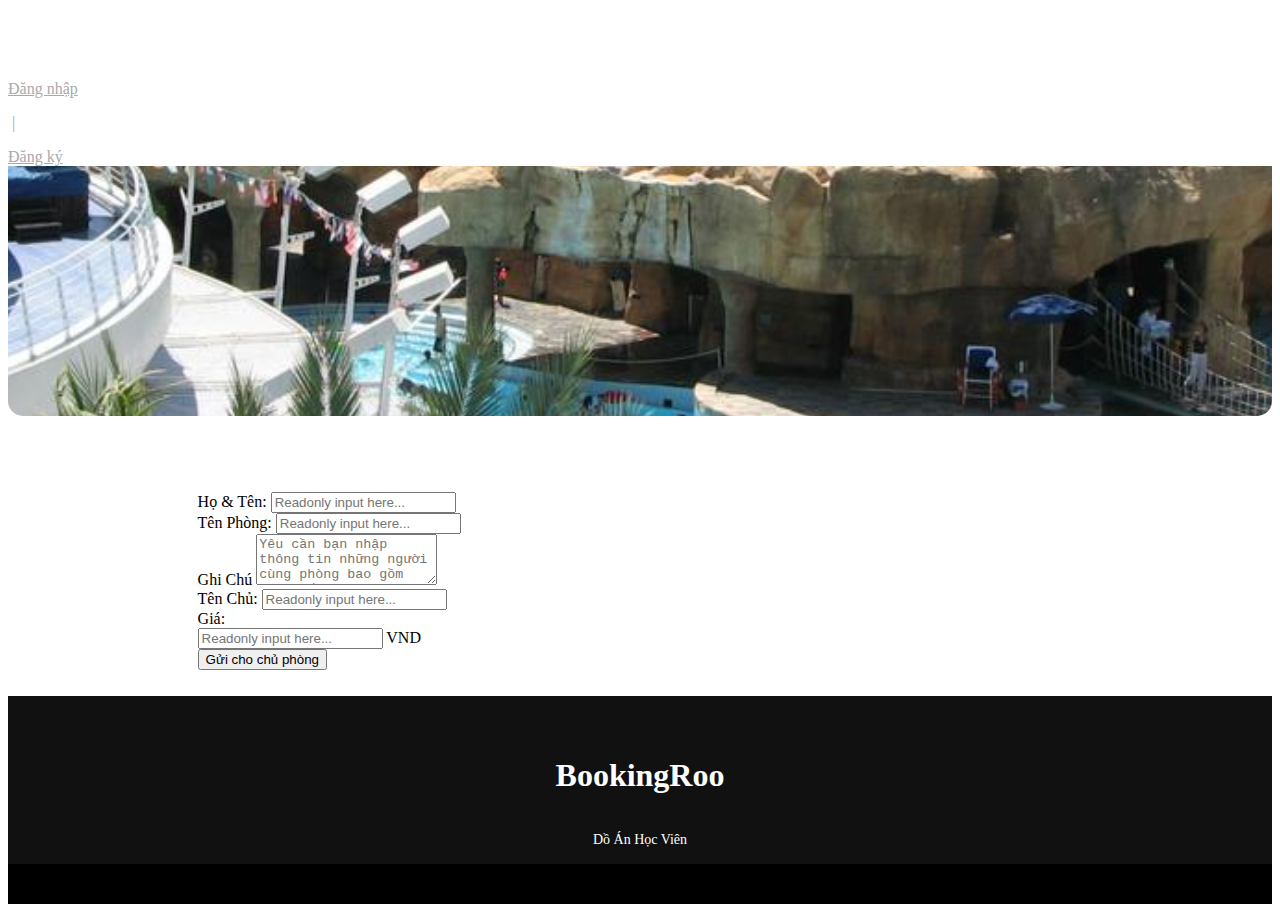
<file: Order.html>
<!DOCTYPE html>

<html lang="en">

<head>
  <meta charset="UTF-8">
  <meta name="viewport" content="width=device-width, initial-scale=1.0">
  <meta http-equiv="X-UA-Compatible" content="ie=edge">
  <title>Customer</title>
  <link href="https://cdn.jsdelivr.net/npm/bootstrap@5.0.0-beta3/dist/css/bootstrap.min.css" rel="stylesheet"
    integrity="sha384-eOJMYsd53ii+scO/bJGFsiCZc+5NDVN2yr8+0RDqr0Ql0h+rP48ckxlpbzKgwra6" crossorigin="anonymous">
  <link rel="stylesheet" href="css/all.css">
  <link rel="stylesheet" href="css/menu.css">
  <link rel="stylesheet" href="css/footer.css">
  <link rel="stylesheet" href="css/Oder.css">
</head>

<body>
  <!-- phần nemu
      các file css liên kết vs menu
       +menu.css 
  
  -->
  <nav class="navbar navbar-light bg-dark">
    <div class="container-fluid">
      <a class="navbar-brand">
        <h1 class="h3 logo">BookingRoo</h1>
      </a>
      <div class="list_menu d-flex">
        <a href="#">Đăng nhập </a>
        <p>&nbsp;|&nbsp;</p>
        <a href="#">Đăng ký </a>
      </div>
    </div>
  </nav>
  <!-- phần silder 
       Các file css liên kết vs silder 
        Customer.ss 
  
  -->
  
  <!-- phần Thông Tin khách hàng 
       Các file css liên kết vs Customer/css
        Oder.css 
  
  -->
  <div class="section_silder">
   
    <div class="section_silder_background">
      <img src="img/40888968.jpg" alt="">


    </div>
 
  </div>
     <div class="section_content">
       <div class="container">
         <div class="item">
          <div class="row">
            <div class="col-6">
             <div class="mb-3">
               <label for="exampleFormControlInput1" class="form-label">Họ & Tên:</label>
               <input class="form-control" type="text" placeholder="Readonly input here..." aria-label="readonly input example" readonly>
             </div>
 
            </div>
            <div class="col-6">
              <div class="mb-3">
                <label for="exampleFormControlInput1" class="form-label">Tên Phòng:</label>
                <input class="form-control" type="text" placeholder="Readonly input here..." aria-label="readonly input example" readonly>
              </div>
  
             </div>
             <div class="col-12">
              <div class="mb-3">
                <label for="exampleFormControlTextarea1" class="form-label">Ghi Chú</label>
                <textarea class="form-control" placeholder="Yêu cần bạn nhập thông tin những người cùng phòng bao gồm tên ,số điện thoại,email" id="exampleFormControlTextarea1" rows="3"></textarea>
              </div>
  
             </div>
             <div class="col-6">
              <div class="mb-3">
                <label for="exampleFormControlInput1" class="form-label">Tên Chủ:</label>
                <input class="form-control" type="text" placeholder="Readonly input here..." aria-label="readonly input example" readonly>
              </div>
  
             </div>
             <div class="col-6">
              <label for="exampleFormControlInput1" class="form-label">Giá:</label>
               <div class="input-group  mb-3">
                 
                 <input class="form-control" type="text" placeholder="Readonly input here..." aria-label="readonly input example" readonly>
                 <span class="input-group-text" id="basic-addon2">VND</span>
               </div>
             
 
          </div>
          <div class="col-6">
            <div class="m-auto">
              <button type="button" class="btn btn-primary">Gửi cho chủ phòng</button>
            </div>

           </div>
          

         </div>

       </div>

     </div>
     </div>
  
     
  
      <!-- phần footer
       Các file css liên kết vs footer
        footer.ss 
  
  --><footer>
         <div class="footer-content">
            <h1 class="h3 logo">BookingRoo</h1>
            <p>Dồ Án Học Viên</p>
          
         </div>
         <div class="footer-bottom">
            
         </div>
      </footer>






    <script src="https://cdn.jsdelivr.net/npm/bootstrap@5.0.0-beta3/dist/js/bootstrap.bundle.min.js"
      integrity="sha384-JEW9xMcG8R+pH31jmWH6WWP0WintQrMb4s7ZOdauHnUtxwoG2vI5DkLtS3qm9Ekf"
      crossorigin="anonymous"></script>
    <script src="https://cdn.jsdelivr.net/npm/@popperjs/core@2.9.1/dist/umd/popper.min.js"
      integrity="sha384-SR1sx49pcuLnqZUnnPwx6FCym0wLsk5JZuNx2bPPENzswTNFaQU1RDvt3wT4gWFG"
      crossorigin="anonymous"></script>
    <script src="https://cdn.jsdelivr.net/npm/bootstrap@5.0.0-beta3/dist/js/bootstrap.min.js"
      integrity="sha384-j0CNLUeiqtyaRmlzUHCPZ+Gy5fQu0dQ6eZ/xAww941Ai1SxSY+0EQqNXNE6DZiVc"
      crossorigin="anonymous"></script>
</body>

</html>
</file>
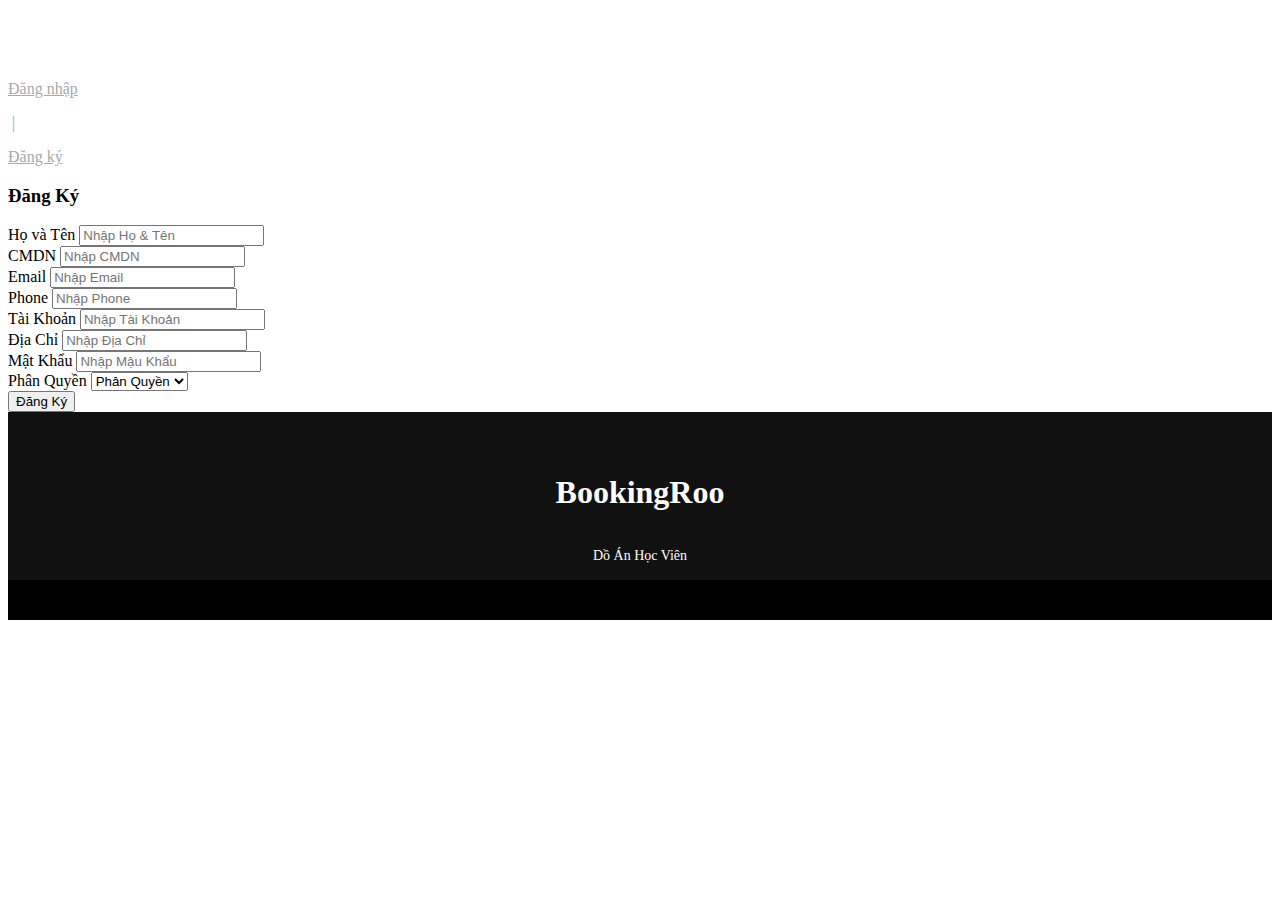
<file: Registration.html>
<!DOCTYPE html>

<html lang="en">

<head>
  <meta charset="UTF-8">
  <meta name="viewport" content="width=device-width, initial-scale=1.0">
  <meta http-equiv="X-UA-Compatible" content="ie=edge">
  <title>Registration</title>
  <link href="https://cdn.jsdelivr.net/npm/bootstrap@5.0.0-beta3/dist/css/bootstrap.min.css" rel="stylesheet"
    integrity="sha384-eOJMYsd53ii+scO/bJGFsiCZc+5NDVN2yr8+0RDqr0Ql0h+rP48ckxlpbzKgwra6" crossorigin="anonymous">
  <link rel="stylesheet" href="css/all.css">
  <link rel="stylesheet" href="css/menu.css">
  <link rel="stylesheet" href="css/footer.css">
  <link rel="stylesheet" href="css/Customer.css">
</head>

<body>
  <!-- phần nemu
      các file css liên kết vs menu
       +menu.css 
  
  -->
  <nav class="navbar navbar-light bg-dark">
    <div class="container-fluid">
      <a class="navbar-brand">
        <h1 class="h3 logo">BookingRoo</h1>
      </a>
      <div class="list_menu d-flex">
        <a href="#">Đăng nhập </a>
        <p>&nbsp;|&nbsp;</p>
        <a href="#">Đăng ký </a>
      </div>
    </div>
  </nav>
  <div class="container">
    <div class="row">
      <div class="col-12  mt-3">
        <h3 class="text-center mb-3">Đăng Ký</h3>

      </div>
      <div class="col-6 ">
        <div class="mb-3">
          <label for="exampleFormControlInput1" class="form-label">Họ và Tên</label>
          <input type="text" class="form-control" id="exampleFormControlInput1" placeholder="Nhập Họ & Tên">
        </div>
        

      </div>
      <div class="col-6 ">
        <div class="mb-3">
          <label for="exampleFormControlInput1" class="form-label">CMDN</label>
          <input type="text" class="form-control" id="exampleFormControlInput1" placeholder="Nhập CMDN">
        </div>
        

      </div>
      <div class="col-6 ">
        <div class="mb-3">
          <label for="exampleFormControlInput1" class="form-label">Email</label>
          <input type="email" class="form-control" id="exampleFormControlInput1" placeholder="Nhập Email">
        </div>
        

      </div>
      <div class="col-6 ">
        <div class="mb-3">
          <label for="exampleFormControlInput1" class="form-label">Phone</label>
          <input type="text" class="form-control" id="exampleFormControlInput1" placeholder="Nhập Phone">
        </div>
        

      </div>
      <div class="col-6 ">
        <div class="mb-3">
          <label for="exampleFormControlInput1" class="form-label">Tài Khoản</label>
          <input type="text" class="form-control" id="exampleFormControlInput1" placeholder="Nhập Tài Khoản">
        </div>
        

      </div>
      <div class="col-6 ">
        <div class="mb-3">
          <label for="exampleFormControlInput1" class="form-label">Địa Chỉ</label>
          <input type="text" class="form-control" id="exampleFormControlInput1" placeholder="Nhập Địa Chỉ">
        </div>
        

      </div>
      <div class="col-6 ">
        <div class="mb-3">
          <label for="exampleFormControlInput1" class="form-label">Mật Khẩu</label>
          <input type="password" class="form-control" id="exampleFormControlInput1" placeholder="Nhập Mậu Khẩu  ">
        </div>
        

    </div>
    <div class="col-6 ">
      <div class="mb-3">
        <label for="exampleFormControlInput1" class="form-label">Phân Quyền</label>
        <select class="form-select form-select-lg mb-3" aria-label=".form-select-lg example">
          <option selected>Phân Quyền</option>
          <option value="1">Hot</option>
          <option value="2">Customer</option>
         
        </select>
      </div>
      

  </div>
   
  <div class="row">
    <div class="col-4 m-auto">
      <div class="mb-3">
        <button type="button" class="btn btn-dark w-100">Đăng Ký</button>
      </div>
      </div>

  </div>
  </div>
  </div>

      <!-- phần footer
       Các file css liên kết vs footer
        footer.ss 
  
  --><footer>
         <div class="footer-content">
            <h1 class="h3 logo">BookingRoo</h1>
            <p>Dồ Án Học Viên</p>
          
         </div>
         <div class="footer-bottom">
            
         </div>
      </footer>






    <script src="https://cdn.jsdelivr.net/npm/bootstrap@5.0.0-beta3/dist/js/bootstrap.bundle.min.js"
      integrity="sha384-JEW9xMcG8R+pH31jmWH6WWP0WintQrMb4s7ZOdauHnUtxwoG2vI5DkLtS3qm9Ekf"
      crossorigin="anonymous"></script>
    <script src="https://cdn.jsdelivr.net/npm/@popperjs/core@2.9.1/dist/umd/popper.min.js"
      integrity="sha384-SR1sx49pcuLnqZUnnPwx6FCym0wLsk5JZuNx2bPPENzswTNFaQU1RDvt3wT4gWFG"
      crossorigin="anonymous"></script>
    <script src="https://cdn.jsdelivr.net/npm/bootstrap@5.0.0-beta3/dist/js/bootstrap.min.js"
      integrity="sha384-j0CNLUeiqtyaRmlzUHCPZ+Gy5fQu0dQ6eZ/xAww941Ai1SxSY+0EQqNXNE6DZiVc"
      crossorigin="anonymous"></script>
</body>

</html>
</file>
<file: css/footer.css>
footer{

    bottom: 0;
    left: 0;
    right: 0;
    background: #111;
    height: auto;

    font-family: "Open Sans";
    padding-top: 40px;
    color: #fff;
}
.footer-content{
    display: flex;
    align-items: center;
    justify-content: center;
    flex-direction: column;
    text-align: center;
}
.footer-content h3{
    font-size: 1.8rem;
    font-weight: 400;
    text-transform: capitalize;
    line-height: 3rem;
}
.footer-content p{
    max-width: 500px;
    margin: 10px auto;
    line-height: 28px;
    font-size: 14px;
}
.socials{
    list-style: none;
    display: flex;
    align-items: center;
    justify-content: center;
    margin: 1rem 0 3rem 0;
}
.socials li{
    margin: 0 10px;
}
.socials a{
    text-decoration: none;
    color: #fff;
}
.socials a i{
    font-size: 1.1rem;
    transition: color .4s ease;

}
.socials a:hover i{
    color: aqua;
}

.footer-bottom{
    background: #000;

    padding: 20px 0;
    text-align: center;
}
.footer-bottom p{
    font-size: 14px;
    word-spacing: 2px;
    text-transform: capitalize;
}
.footer-bottom span{
    text-transform: uppercase;
    opacity: .4;
    font-weight: 200;
}
</file>
<file: css/stype.css>
.logo{
        color: white;
        font-weight: 700;
    }
    .setion_menu a,.setion_menu p {
        color:darkgray;
    }
    .setion_menu a:hover{
        color: white;
        text-decoration: none;
    }
.section-timkiem{
    margin-top: 20px;
}
.section_danhsach{
    position: relative;
    text-align: center;
    padding-bottom: 45px;

}
.section_danhsach p{
    text-align: center;
    margin-top: 40px;
    margin-bottom: 4px;
    font-size: 20px;
    font-weight: 700;

}
.section_danhsach h6{
    text-align: center;
    margin-bottom: 0;
    font-size: 35px;
    font-weight: 700;
    color: #EF7733;

}
.section_danhsach::after{
    content: '';
    position: absolute;
    width: 65px;
    height: 4px;
    left: 0;
    right: 0;
    bottom: 0;
    margin: 0 auto;
    background: #2866B0;
    transition: all ease 0.5s;
    
}
.mt20{
    margin-top: 40px;
}
.section_danhsach:hover:after {
    width: 100px;
}
.tieude{
    padding: 16px;
}
.tieude a strong{
    color: black;
    text-decoration: none;
}
.tieude a strong:hover{
    color: #EF7733;
}
.tieude p{
    color: darkgray;
}
a{
    text-decoration: none;
}
.gia{
    margin-top: -23px;
    text-align: center;
    margin-bottom: 20px

}
p Strong{
    color: #EF7733;
}
.phong{
    margin-bottom: 20px;
    box-shadow: 0 3px 14px 0 rgb(0 0 0 / 7%);
}
</file>
<file: css/menu.css>
.logo{
    color: white;
    font-weight: 700;
}
.list_menu a,.list_menu p {
    color:darkgray;
}
.list_menu a:hover{
    color: white;
    text-decoration: none;
}
</file>
<file: css/Status.css>
/*Silder*/
.section_silder{
    position:relative ;
    align-items: center;
    margin-bottom: 50px;
}
.section_silder_background{
   position: relative;
    height: 250px;
    width: 100%;
    border-radius: 0px 0px 15px 15px;
    overflow: hidden;
    
}

.section_silder_background img{
    width: 100%;
    /* height: 300px; */
    transform: scale(1.5);
    object-position: 0px -355px;
    FONT-WEIGHT: 100;
}
.section_silder_logo{
    position: absolute;
    top: 45%;
    left: 45%;
    text-align: 45%;
   
}


p{
    font-size: 30px;
    font-weight: 500;
  
}
</file>
<file: css/Customer.css>
/*Silder*/
.section_silder{
    position:relative ;
    align-items: center;
    margin-bottom: 50px;
}
.section_silder_background{
   position: relative;
    height: 250px;
    width: 100%;
    border-radius: 0px 0px 15px 15px;
    overflow: hidden;
    
}

.section_silder_background img{
    width: 100%;
    /* height: 300px; */
    transform: scale(1.5);
    object-position: 0px -355px;
    FONT-WEIGHT: 100;
}
.section_silder_logo{
    position: absolute;
    top: 45%;
    left: 45%;
    text-align: 45%;
   
}
/*content*/

.item{
    padding: 26px 3px;
    width: 70%;
    margin: auto;
    display: flex;
    align-items: center;
    
}
.item_import{
    width: 70%;
}
.error 
{
    font-size: 12px;
    line-height: 29px;
    font-weight: 700;
    margin: 0px 12px;
    color: #FA0109;

}
</file>
<file: css/conten.css>
.seton_tieude{
    margin-top: 20px;
}
.section_name{
    display: flex;
    align-items: center;
    
}
.hotel_name{
    font-size: 26px;

    font-weight: 700;
}
.hp_hotel{
    display: inline-block;
    font-size: 12px;
    font-weight: normal;
    line-height: 18px;
    vertical-align: middle;
    margin-top: -5px;
    padding: 0 4px;
    border-radius: 3px;
    background: #aeaeae;
    color: #fff;
}
.star{
    font-size: 12px;
    color: gold;
    margin-left: 5px;
}
.like{
    color: white;
    background: gold;
    width: 22px;
    text-align: center;



}

.motorcycle{
 

    border: 1px solid #0071c2;
    height: 22px;
    width: 22px;
    margin-left: 5px;
    text-align: center;
    line-height: 25px;
    background: #fff;
    border-radius: 22px;
}
.motorcycle i{
    text-align: center;
    width: 18px;
}
.peole{

    background:#EBF3FF;
    font-size: 13px;
}
.section_maps{
    display: flex;
}
.maps{
    font-size: 23px;
    margin-right: 5px
}
.maps:hover{
    color: blue;
}
.maps_nhan{
    color: #005CB6;
    font-weight: 700;
    text-decoration: revert;
}

.modal-header{
    border-bottom: none;
}
.name_maps{
    color: blue;
}
.timkiem{
    background-color: #FEBB02;
    border-radius: 2px;
    margin-top: 40px;
    font-weight: 600;
    font-size: 20px;
    padding: 15px;
    
}
.tim{

    font-size: 20px;
    font-weight: 600;
   
}
.tieude_tim{
    font-size: 10px;
    margin-bottom: 1px;
}
.nhan_timkiem{
    width: 100%;
    margin-top: 10px;
}
.conten_chitiet{
    margin-top: -197px;
  }
  .tieude_noidung1{
        color: #B65800;
        font-size: 15px;
        font-weight: bold;
  }
  .hotel_khachsan{
    padding: 15px;
    background-color: #EBF3FF;
  }
  .vitri{
      display: flex
      ;
  }
  .vitri p{
      font-size: 14px;
  }
  .loaidv{
      padding:0px 15px;
      margin-bottom: 10px;
  }
</file>
<file: css/Oder.css>
/*Silder*/
.section_silder{
    position:relative ;
    align-items: center;
    margin-bottom: 50px;
}
.section_silder_background{
   position: relative;
    height: 250px;
    width: 100%;
    border-radius: 0px 0px 15px 15px;
    overflow: hidden;
    
}

.section_silder_background img{
    width: 100%;
    /* height: 300px; */
    transform: scale(1.5);
    object-position: 0px -355px;
    FONT-WEIGHT: 100;
}
.section_silder_logo{
    position: absolute;
    top: 45%;
    left: 45%;
    text-align: 45%;
   
}
/*content*/

.item{
    padding: 26px 3px;
    width: 70%;
    margin: auto;
 
    align-items: center;
    
}
.item_import{
    width: 70%;
}
.error 
{
    font-size: 12px;
    line-height: 29px;
    font-weight: 700;
    margin: 0px 12px;
    color: #FA0109;

}
</file>
<file: css/slder.css>
.section_content{
  margin-top: 25px;
}
.sestion_sleder {
  position: relative;
  height: 100%;
}
.section_slider .swiper-container {
  width: 100%;
  height: 350px;
  margin-left: auto;
  margin-right: auto;
}

.swiper-slide {
  background-size: cover;
  background-position: center;
}

.gallery-top {
  height: 100%;
  width: 100%;
}

.gallery-thumbs {

  box-sizing: border-box;
  padding: 10px 0;
}

.gallery-thumbs .swiper-slide {
  height: 40%;
  opacity: 0.4;
}

.gallery-thumbs .swiper-slide-thumb-active {
  opacity: 1;
}
</file>
